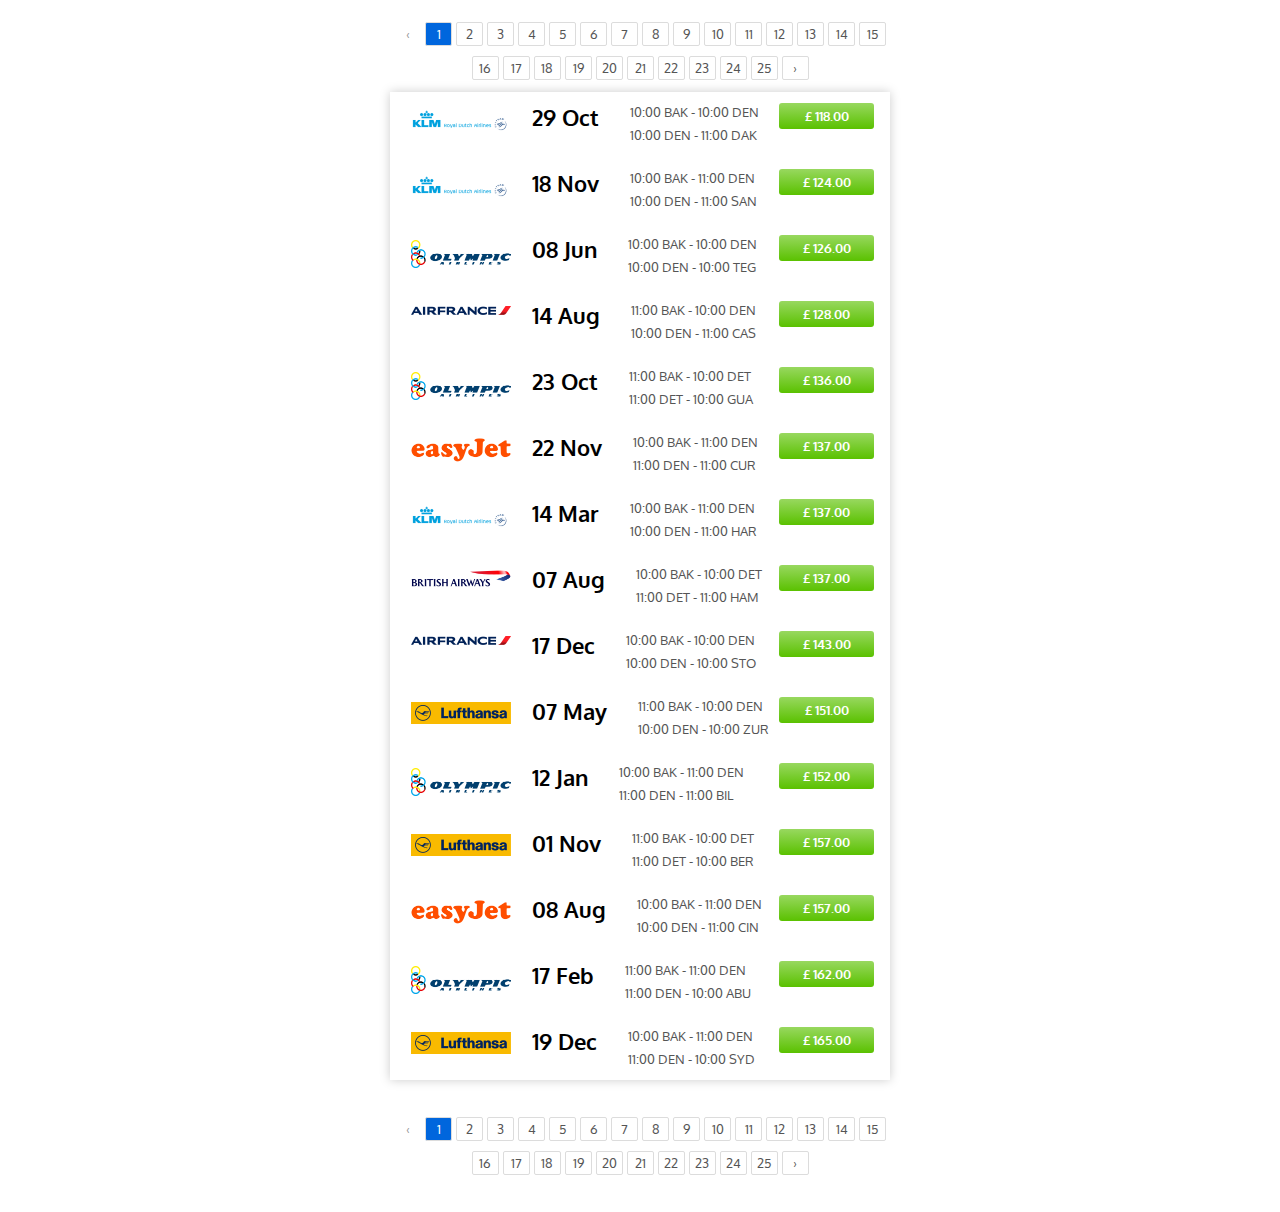
<file: pagination.html>
<script type="text/javascript" src="js/virtualpaginate.js">
</script>

<link rel="stylesheet" type="text/css" href="css/pagination.css" media="screen" />
<link href='http://fonts.googleapis.com/css?family=Oxygen' rel='stylesheet' type='text/css'>
<link rel="stylesheet" type="text/css" href="css/style.css" media="screen" />

<body style="background: #FFF; width: 500px; margin-top: 0">

<!-- Additional Pagination DIV (should be an empty DIV)-->
<div id="gallerypaginate2" class="paginationstyle"></div>

<div class="results-group r-result-group">
       

        <div class="virtualpage result hidepiece">
            <img src="img/airlines/klm.png">

            <span class="date">29 Oct</span>
            <div class="details">
                10:00 BAK - 10:00 DEN <br>
                10:00 DEN - 11:00 DAK
            </div>

            <a href="#myModal" data-toggle="modal" role="button" class="price small-price">&pound; 118.00</a>
        </div>
    
        <div class="virtualpage result hidepiece">
            <img src="img/airlines/klm.png">

            <span class="date">18 Nov</span>
            <div class="details">
                10:00 BAK - 11:00 DEN <br>
                10:00 DEN - 11:00 SAN
            </div>

            <a href="#myModal" data-toggle="modal" role="button" class="price small-price">&pound; 124.00</a>
        </div>
    
        <div class="virtualpage result hidepiece">
            <img src="img/airlines/olympic-airlines.png">

            <span class="date">08 Jun</span>
            <div class="details">
                10:00 BAK - 10:00 DEN <br>
                10:00 DEN - 10:00 TEG
            </div>

            <a href="#myModal" data-toggle="modal" role="button" class="price small-price">&pound; 126.00</a>
        </div>
    
        <div class="virtualpage result hidepiece">
            <img src="img/airlines/air-france.png">

            <span class="date">14 Aug</span>
            <div class="details">
                11:00 BAK - 10:00 DEN <br>
                10:00 DEN - 11:00 CAS
            </div>

            <a href="#myModal" data-toggle="modal" role="button" class="price small-price">&pound; 128.00</a>
        </div>
    
        <div class="virtualpage result hidepiece">
            <img src="img/airlines/olympic-airlines.png">

            <span class="date">23 Oct</span>
            <div class="details">
                11:00 BAK - 10:00 DET <br>
                11:00 DET - 10:00 GUA
            </div>

            <a href="#myModal" data-toggle="modal" role="button" class="price small-price">&pound; 136.00</a>
        </div>
    
        <div class="virtualpage result hidepiece">
            <img src="img/airlines/easyjet.png">

            <span class="date">22 Nov</span>
            <div class="details">
                10:00 BAK - 11:00 DEN <br>
                11:00 DEN - 11:00 CUR
            </div>

            <a href="#myModal" data-toggle="modal" role="button" class="price small-price">&pound; 137.00</a>
        </div>
    
        <div class="virtualpage result hidepiece">
            <img src="img/airlines/klm.png">

            <span class="date">14 Mar</span>
            <div class="details">
                10:00 BAK - 11:00 DEN <br>
                10:00 DEN - 11:00 HAR
            </div>

            <a href="#myModal" data-toggle="modal" role="button" class="price small-price">&pound; 137.00</a>
        </div>
    
        <div class="virtualpage result hidepiece">
            <img src="img/airlines/british-airlines.png">

            <span class="date">07 Aug</span>
            <div class="details">
                10:00 BAK - 10:00 DET <br>
                11:00 DET - 11:00 HAM
            </div>

            <a href="#myModal" data-toggle="modal" role="button" class="price small-price">&pound; 137.00</a>
        </div>
    
        <div class="virtualpage result hidepiece">
            <img src="img/airlines/air-france.png">

            <span class="date">17 Dec</span>
            <div class="details">
                10:00 BAK - 10:00 DEN <br>
                10:00 DEN - 10:00 STO
            </div>

            <a href="#myModal" data-toggle="modal" role="button" class="price small-price">&pound; 143.00</a>
        </div>
    
        <div class="virtualpage result hidepiece">
            <img src="img/airlines/lufthansa.png">

            <span class="date">07 May</span>
            <div class="details">
                11:00 BAK - 10:00 DEN <br>
                10:00 DEN - 10:00 ZUR
            </div>

            <a href="#myModal" data-toggle="modal" role="button" class="price small-price">&pound; 151.00</a>
        </div>
    
        <div class="virtualpage result hidepiece">
            <img src="img/airlines/olympic-airlines.png">

            <span class="date">12 Jan</span>
            <div class="details">
                10:00 BAK - 11:00 DEN <br>
                11:00 DEN - 11:00 BIL
            </div>

            <a href="#myModal" data-toggle="modal" role="button" class="price small-price">&pound; 152.00</a>
        </div>
    
        <div class="virtualpage result hidepiece">
            <img src="img/airlines/lufthansa.png">

            <span class="date">01 Nov</span>
            <div class="details">
                11:00 BAK - 10:00 DET <br>
                11:00 DET - 10:00 BER
            </div>

            <a href="#myModal" data-toggle="modal" role="button" class="price small-price">&pound; 157.00</a>
        </div>
    
        <div class="virtualpage result hidepiece">
            <img src="img/airlines/easyjet.png">

            <span class="date">08 Aug</span>
            <div class="details">
                10:00 BAK - 11:00 DEN <br>
                10:00 DEN - 11:00 CIN
            </div>

            <a href="#myModal" data-toggle="modal" role="button" class="price small-price">&pound; 157.00</a>
        </div>
    
        <div class="virtualpage result hidepiece">
            <img src="img/airlines/olympic-airlines.png">

            <span class="date">17 Feb</span>
            <div class="details">
                11:00 BAK - 11:00 DEN <br>
                11:00 DEN - 10:00 ABU
            </div>

            <a href="#myModal" data-toggle="modal" role="button" class="price small-price">&pound; 162.00</a>
        </div>
    
        <div class="virtualpage result hidepiece">
            <img src="img/airlines/lufthansa.png">

            <span class="date">19 Dec</span>
            <div class="details">
                10:00 BAK - 11:00 DEN <br>
                11:00 DEN - 10:00 SYD
            </div>

            <a href="#myModal" data-toggle="modal" role="button" class="price small-price">&pound; 165.00</a>
        </div>
    
        <div class="virtualpage result hidepiece">
            <img src="img/airlines/klm.png">

            <span class="date">14 Mar</span>
            <div class="details">
                11:00 BAK - 11:00 DEN <br>
                11:00 DEN - 10:00 DHA
            </div>

            <a href="#myModal" data-toggle="modal" role="button" class="price small-price">&pound; 165.00</a>
        </div>
    
        <div class="virtualpage result hidepiece">
            <img src="img/airlines/lufthansa.png">

            <span class="date">14 Dec</span>
            <div class="details">
                11:00 BAK - 10:00 DEN <br>
                11:00 DEN - 10:00 SEO
            </div>

            <a href="#myModal" data-toggle="modal" role="button" class="price small-price">&pound; 166.00</a>
        </div>
    
        <div class="virtualpage result hidepiece">
            <img src="img/airlines/air-france.png">

            <span class="date">20 Oct</span>
            <div class="details">
                11:00 BAK - 11:00 DEN <br>
                11:00 DEN - 10:00 PER
            </div>

            <a href="#myModal" data-toggle="modal" role="button" class="price small-price">&pound; 167.00</a>
        </div>
    
        <div class="virtualpage result hidepiece">
            <img src="img/airlines/easyjet.png">

            <span class="date">16 Nov</span>
            <div class="details">
                10:00 BAK - 10:00 DEN <br>
                10:00 DEN - 10:00 BAS
            </div>

            <a href="#myModal" data-toggle="modal" role="button" class="price small-price">&pound; 171.00</a>
        </div>
    
        <div class="virtualpage result hidepiece">
            <img src="img/airlines/british-airlines.png">

            <span class="date">18 Sep</span>
            <div class="details">
                10:00 BAK - 10:00 DET <br>
                10:00 DET - 11:00 MAL
            </div>

            <a href="#myModal" data-toggle="modal" role="button" class="price small-price">&pound; 183.00</a>
        </div>
    
        <div class="virtualpage result hidepiece">
            <img src="img/airlines/lufthansa.png">

            <span class="date">14 Jan</span>
            <div class="details">
                10:00 BAK - 11:00 DET <br>
                10:00 DET - 11:00 LUX
            </div>

            <a href="#myModal" data-toggle="modal" role="button" class="price small-price">&pound; 184.00</a>
        </div>
    
        <div class="virtualpage result hidepiece">
            <img src="img/airlines/olympic-airlines.png">

            <span class="date">30 Jan</span>
            <div class="details">
                11:00 BAK - 10:00 DEN <br>
                11:00 DEN - 10:00 GUA
            </div>

            <a href="#myModal" data-toggle="modal" role="button" class="price small-price">&pound; 186.00</a>
        </div>
    
        <div class="virtualpage result hidepiece">
            <img src="img/airlines/air-france.png">

            <span class="date">05 Sep</span>
            <div class="details">
                11:00 BAK - 11:00 DET <br>
                10:00 DET - 11:00 SOU
            </div>

            <a href="#myModal" data-toggle="modal" role="button" class="price small-price">&pound; 190.00</a>
        </div>
    
        <div class="virtualpage result hidepiece">
            <img src="img/airlines/lufthansa.png">

            <span class="date">10 Oct</span>
            <div class="details">
                11:00 BAK - 11:00 DET <br>
                11:00 DET - 11:00 BUE
            </div>

            <a href="#myModal" data-toggle="modal" role="button" class="price small-price">&pound; 215.00</a>
        </div>
    
        <div class="virtualpage result hidepiece">
            <img src="img/airlines/lufthansa.png">

            <span class="date">02 Jan</span>
            <div class="details">
                11:00 BAK - 11:00 DEN <br>
                11:00 DEN - 10:00 NAN
            </div>

            <a href="#myModal" data-toggle="modal" role="button" class="price small-price">&pound; 220.00</a>
        </div>
    
        <div class="virtualpage result hidepiece">
            <img src="img/airlines/olympic-airlines.png">

            <span class="date">08 Jan</span>
            <div class="details">
                10:00 BAK - 10:00 DET <br>
                10:00 DET - 11:00 FRE
            </div>

            <a href="#myModal" data-toggle="modal" role="button" class="price small-price">&pound; 224.00</a>
        </div>
    
        <div class="virtualpage result hidepiece">
            <img src="img/airlines/olympic-airlines.png">

            <span class="date">29 Nov</span>
            <div class="details">
                10:00 BAK - 11:00 DET <br>
                11:00 DET - 10:00 CON
            </div>

            <a href="#myModal" data-toggle="modal" role="button" class="price small-price">&pound; 228.00</a>
        </div>
    
        <div class="virtualpage result hidepiece">
            <img src="img/airlines/lufthansa.png">

            <span class="date">13 Apr</span>
            <div class="details">
                10:00 BAK - 11:00 DET <br>
                11:00 DET - 11:00 YAN
            </div>

            <a href="#myModal" data-toggle="modal" role="button" class="price small-price">&pound; 229.00</a>
        </div>
    
        <div class="virtualpage result hidepiece">
            <img src="img/airlines/easyjet.png">

            <span class="date">09 Jul</span>
            <div class="details">
                11:00 BAK - 11:00 DEN <br>
                11:00 DEN - 11:00 CUI
            </div>

            <a href="#myModal" data-toggle="modal" role="button" class="price small-price">&pound; 231.00</a>
        </div>
    
        <div class="virtualpage result hidepiece">
            <img src="img/airlines/klm.png">

            <span class="date">23 Jul</span>
            <div class="details">
                11:00 BAK - 10:00 DET <br>
                10:00 DET - 11:00 NUR
            </div>

            <a href="#myModal" data-toggle="modal" role="button" class="price small-price">&pound; 231.00</a>
        </div>
    
        <div class="virtualpage result hidepiece">
            <img src="img/airlines/olympic-airlines.png">

            <span class="date">01 Jun</span>
            <div class="details">
                11:00 BAK - 10:00 DEN <br>
                11:00 DEN - 11:00 POR
            </div>

            <a href="#myModal" data-toggle="modal" role="button" class="price small-price">&pound; 232.00</a>
        </div>
    
        <div class="virtualpage result hidepiece">
            <img src="img/airlines/olympic-airlines.png">

            <span class="date">07 Nov</span>
            <div class="details">
                10:00 BAK - 10:00 DEN <br>
                11:00 DEN - 11:00 SAN
            </div>

            <a href="#myModal" data-toggle="modal" role="button" class="price small-price">&pound; 239.00</a>
        </div>
    
        <div class="virtualpage result hidepiece">
            <img src="img/airlines/air-france.png">

            <span class="date">19 Oct</span>
            <div class="details">
                11:00 BAK - 11:00 DEN <br>
                10:00 DEN - 11:00 SHE
            </div>

            <a href="#myModal" data-toggle="modal" role="button" class="price small-price">&pound; 245.00</a>
        </div>
    
        <div class="virtualpage result hidepiece">
            <img src="img/airlines/air-france.png">

            <span class="date">06 Mar</span>
            <div class="details">
                11:00 BAK - 11:00 DEN <br>
                11:00 DEN - 11:00 GUA
            </div>

            <a href="#myModal" data-toggle="modal" role="button" class="price small-price">&pound; 251.00</a>
        </div>
    
        <div class="virtualpage result hidepiece">
            <img src="img/airlines/easyjet.png">

            <span class="date">02 Nov</span>
            <div class="details">
                10:00 BAK - 10:00 DEN <br>
                11:00 DEN - 11:00 REF
            </div>

            <a href="#myModal" data-toggle="modal" role="button" class="price small-price">&pound; 259.00</a>
        </div>
    
        <div class="virtualpage result hidepiece">
            <img src="img/airlines/easyjet.png">

            <span class="date">07 Feb</span>
            <div class="details">
                10:00 BAK - 11:00 DET <br>
                11:00 DET - 11:00 PUS
            </div>

            <a href="#myModal" data-toggle="modal" role="button" class="price small-price">&pound; 259.00</a>
        </div>
    
        <div class="virtualpage result hidepiece">
            <img src="img/airlines/easyjet.png">

            <span class="date">27 Dec</span>
            <div class="details">
                10:00 BAK - 10:00 DEN <br>
                11:00 DEN - 10:00 TIA
            </div>

            <a href="#myModal" data-toggle="modal" role="button" class="price small-price">&pound; 260.00</a>
        </div>
    
        <div class="virtualpage result hidepiece">
            <img src="img/airlines/easyjet.png">

            <span class="date">04 Dec</span>
            <div class="details">
                10:00 BAK - 11:00 DET <br>
                11:00 DET - 11:00 STR
            </div>

            <a href="#myModal" data-toggle="modal" role="button" class="price small-price">&pound; 261.00</a>
        </div>
    
        <div class="virtualpage result hidepiece">
            <img src="img/airlines/air-france.png">

            <span class="date">21 Dec</span>
            <div class="details">
                10:00 BAK - 11:00 DEN <br>
                10:00 DEN - 10:00 TUR
            </div>

            <a href="#myModal" data-toggle="modal" role="button" class="price small-price">&pound; 263.00</a>
        </div>
    
        <div class="virtualpage result hidepiece">
            <img src="img/airlines/british-airlines.png">

            <span class="date">29 Oct</span>
            <div class="details">
                10:00 BAK - 10:00 DET <br>
                10:00 DET - 10:00 MAN
            </div>

            <a href="#myModal" data-toggle="modal" role="button" class="price small-price">&pound; 265.00</a>
        </div>
    
        <div class="virtualpage result hidepiece">
            <img src="img/airlines/british-airlines.png">

            <span class="date">18 Sep</span>
            <div class="details">
                10:00 BAK - 11:00 DEN <br>
                10:00 DEN - 11:00 SAR
            </div>

            <a href="#myModal" data-toggle="modal" role="button" class="price small-price">&pound; 268.00</a>
        </div>
    
        <div class="virtualpage result hidepiece">
            <img src="img/airlines/klm.png">

            <span class="date">11 Jan</span>
            <div class="details">
                11:00 BAK - 11:00 DEN <br>
                10:00 DEN - 10:00 LEI
            </div>

            <a href="#myModal" data-toggle="modal" role="button" class="price small-price">&pound; 270.00</a>
        </div>
    
        <div class="virtualpage result hidepiece">
            <img src="img/airlines/klm.png">

            <span class="date">17 Mar</span>
            <div class="details">
                10:00 BAK - 10:00 DET <br>
                11:00 DET - 10:00 AHM
            </div>

            <a href="#myModal" data-toggle="modal" role="button" class="price small-price">&pound; 275.00</a>
        </div>
    
        <div class="virtualpage result hidepiece">
            <img src="img/airlines/easyjet.png">

            <span class="date">26 Jul</span>
            <div class="details">
                10:00 BAK - 10:00 DEN <br>
                11:00 DEN - 10:00 HYD
            </div>

            <a href="#myModal" data-toggle="modal" role="button" class="price small-price">&pound; 275.00</a>
        </div>
    
        <div class="virtualpage result hidepiece">
            <img src="img/airlines/british-airlines.png">

            <span class="date">04 Jun</span>
            <div class="details">
                11:00 BAK - 11:00 DET <br>
                11:00 DET - 11:00 BIR
            </div>

            <a href="#myModal" data-toggle="modal" role="button" class="price small-price">&pound; 277.00</a>
        </div>
    
        <div class="virtualpage result hidepiece">
            <img src="img/airlines/air-france.png">

            <span class="date">17 Nov</span>
            <div class="details">
                10:00 BAK - 11:00 DEN <br>
                10:00 DEN - 10:00 TAI
            </div>

            <a href="#myModal" data-toggle="modal" role="button" class="price small-price">&pound; 277.00</a>
        </div>
    
        <div class="virtualpage result hidepiece">
            <img src="img/airlines/easyjet.png">

            <span class="date">08 Apr</span>
            <div class="details">
                11:00 BAK - 11:00 DEN <br>
                10:00 DEN - 11:00 BOS
            </div>

            <a href="#myModal" data-toggle="modal" role="button" class="price small-price">&pound; 286.00</a>
        </div>
    
        <div class="virtualpage result hidepiece">
            <img src="img/airlines/lufthansa.png">

            <span class="date">24 May</span>
            <div class="details">
                11:00 BAK - 10:00 DET <br>
                11:00 DET - 10:00 GUA
            </div>

            <a href="#myModal" data-toggle="modal" role="button" class="price small-price">&pound; 292.00</a>
        </div>
    
        <div class="virtualpage result hidepiece">
            <img src="img/airlines/air-france.png">

            <span class="date">09 Dec</span>
            <div class="details">
                11:00 BAK - 10:00 DET <br>
                11:00 DET - 10:00 POR
            </div>

            <a href="#myModal" data-toggle="modal" role="button" class="price small-price">&pound; 292.00</a>
        </div>
    
        <div class="virtualpage result hidepiece">
            <img src="img/airlines/klm.png">

            <span class="date">01 Jan</span>
            <div class="details">
                10:00 BAK - 10:00 DEN <br>
                11:00 DEN - 11:00 PRA
            </div>

            <a href="#myModal" data-toggle="modal" role="button" class="price small-price">&pound; 299.00</a>
        </div>
    
        <div class="virtualpage result hidepiece">
            <img src="img/airlines/british-airlines.png">

            <span class="date">11 Nov</span>
            <div class="details">
                10:00 BAK - 11:00 DEN <br>
                10:00 DEN - 10:00 HOU
            </div>

            <a href="#myModal" data-toggle="modal" role="button" class="price small-price">&pound; 300.00</a>
        </div>
    
        <div class="virtualpage result hidepiece">
            <img src="img/airlines/british-airlines.png">

            <span class="date">04 May</span>
            <div class="details">
                11:00 BAK - 11:00 DEN <br>
                10:00 DEN - 11:00 WAR
            </div>

            <a href="#myModal" data-toggle="modal" role="button" class="price small-price">&pound; 301.00</a>
        </div>
    
        <div class="virtualpage result hidepiece">
            <img src="img/airlines/air-france.png">

            <span class="date">24 Sep</span>
            <div class="details">
                11:00 BAK - 10:00 DET <br>
                11:00 DET - 11:00 JAI
            </div>

            <a href="#myModal" data-toggle="modal" role="button" class="price small-price">&pound; 305.00</a>
        </div>
    
        <div class="virtualpage result hidepiece">
            <img src="img/airlines/easyjet.png">

            <span class="date">09 Jun</span>
            <div class="details">
                11:00 BAK - 11:00 DEN <br>
                10:00 DEN - 11:00 HON
            </div>

            <a href="#myModal" data-toggle="modal" role="button" class="price small-price">&pound; 307.00</a>
        </div>
    
        <div class="virtualpage result hidepiece">
            <img src="img/airlines/klm.png">

            <span class="date">29 Oct</span>
            <div class="details">
                11:00 BAK - 10:00 DEN <br>
                10:00 DEN - 10:00 DEN
            </div>

            <a href="#myModal" data-toggle="modal" role="button" class="price small-price">&pound; 329.00</a>
        </div>
    
        <div class="virtualpage result hidepiece">
            <img src="img/airlines/easyjet.png">

            <span class="date">25 Apr</span>
            <div class="details">
                10:00 BAK - 10:00 DEN <br>
                10:00 DEN - 10:00 DUB
            </div>

            <a href="#myModal" data-toggle="modal" role="button" class="price small-price">&pound; 330.00</a>
        </div>
    
        <div class="virtualpage result hidepiece">
            <img src="img/airlines/olympic-airlines.png">

            <span class="date">25 Feb</span>
            <div class="details">
                11:00 BAK - 10:00 DET <br>
                11:00 DET - 11:00 SAN
            </div>

            <a href="#myModal" data-toggle="modal" role="button" class="price small-price">&pound; 331.00</a>
        </div>
    
        <div class="virtualpage result hidepiece">
            <img src="img/airlines/air-france.png">

            <span class="date">17 Dec</span>
            <div class="details">
                11:00 BAK - 11:00 DET <br>
                11:00 DET - 11:00 CON
            </div>

            <a href="#myModal" data-toggle="modal" role="button" class="price small-price">&pound; 332.00</a>
        </div>
    
        <div class="virtualpage result hidepiece">
            <img src="img/airlines/british-airlines.png">

            <span class="date">27 Nov</span>
            <div class="details">
                11:00 BAK - 11:00 DET <br>
                10:00 DET - 11:00 DHA
            </div>

            <a href="#myModal" data-toggle="modal" role="button" class="price small-price">&pound; 347.00</a>
        </div>
    
        <div class="virtualpage result hidepiece">
            <img src="img/airlines/british-airlines.png">

            <span class="date">21 Oct</span>
            <div class="details">
                11:00 BAK - 10:00 DEN <br>
                11:00 DEN - 11:00 PLY
            </div>

            <a href="#myModal" data-toggle="modal" role="button" class="price small-price">&pound; 349.00</a>
        </div>
    
        <div class="virtualpage result hidepiece">
            <img src="img/airlines/easyjet.png">

            <span class="date">13 Jun</span>
            <div class="details">
                11:00 BAK - 11:00 DEN <br>
                11:00 DEN - 10:00 ALE
            </div>

            <a href="#myModal" data-toggle="modal" role="button" class="price small-price">&pound; 351.00</a>
        </div>
    
        <div class="virtualpage result hidepiece">
            <img src="img/airlines/klm.png">

            <span class="date">28 Feb</span>
            <div class="details">
                11:00 BAK - 11:00 DET <br>
                10:00 DET - 10:00 DOR
            </div>

            <a href="#myModal" data-toggle="modal" role="button" class="price small-price">&pound; 366.00</a>
        </div>
    
        <div class="virtualpage result hidepiece">
            <img src="img/airlines/british-airlines.png">

            <span class="date">02 Feb</span>
            <div class="details">
                11:00 BAK - 11:00 DET <br>
                11:00 DET - 10:00 MON
            </div>

            <a href="#myModal" data-toggle="modal" role="button" class="price small-price">&pound; 368.00</a>
        </div>
    
        <div class="virtualpage result hidepiece">
            <img src="img/airlines/lufthansa.png">

            <span class="date">26 Oct</span>
            <div class="details">
                10:00 BAK - 11:00 DEN <br>
                11:00 DEN - 10:00 PER
            </div>

            <a href="#myModal" data-toggle="modal" role="button" class="price small-price">&pound; 377.00</a>
        </div>
    
        <div class="virtualpage result hidepiece">
            <img src="img/airlines/air-france.png">

            <span class="date">09 May</span>
            <div class="details">
                10:00 BAK - 10:00 DET <br>
                10:00 DET - 11:00 MUN
            </div>

            <a href="#myModal" data-toggle="modal" role="button" class="price small-price">&pound; 379.00</a>
        </div>
    
        <div class="virtualpage result hidepiece">
            <img src="img/airlines/air-france.png">

            <span class="date">20 Nov</span>
            <div class="details">
                10:00 BAK - 11:00 DET <br>
                11:00 DET - 10:00 HAN
            </div>

            <a href="#myModal" data-toggle="modal" role="button" class="price small-price">&pound; 379.00</a>
        </div>
    
        <div class="virtualpage result hidepiece">
            <img src="img/airlines/olympic-airlines.png">

            <span class="date">09 May</span>
            <div class="details">
                10:00 BAK - 10:00 DEN <br>
                10:00 DEN - 11:00 BAG
            </div>

            <a href="#myModal" data-toggle="modal" role="button" class="price small-price">&pound; 381.00</a>
        </div>
    
        <div class="virtualpage result hidepiece">
            <img src="img/airlines/air-france.png">

            <span class="date">17 Jun</span>
            <div class="details">
                10:00 BAK - 10:00 DET <br>
                10:00 DET - 11:00 RAB
            </div>

            <a href="#myModal" data-toggle="modal" role="button" class="price small-price">&pound; 383.00</a>
        </div>
    
        <div class="virtualpage result hidepiece">
            <img src="img/airlines/olympic-airlines.png">

            <span class="date">18 Mar</span>
            <div class="details">
                11:00 BAK - 11:00 DEN <br>
                10:00 DEN - 11:00 BAS
            </div>

            <a href="#myModal" data-toggle="modal" role="button" class="price small-price">&pound; 388.00</a>
        </div>
    
        <div class="virtualpage result hidepiece">
            <img src="img/airlines/klm.png">

            <span class="date">11 Dec</span>
            <div class="details">
                10:00 BAK - 10:00 DEN <br>
                11:00 DEN - 11:00 NEW
            </div>

            <a href="#myModal" data-toggle="modal" role="button" class="price small-price">&pound; 390.00</a>
        </div>
    
        <div class="virtualpage result hidepiece">
            <img src="img/airlines/olympic-airlines.png">

            <span class="date">21 Jul</span>
            <div class="details">
                10:00 BAK - 11:00 DEN <br>
                10:00 DEN - 11:00 REF
            </div>

            <a href="#myModal" data-toggle="modal" role="button" class="price small-price">&pound; 394.00</a>
        </div>
    
        <div class="virtualpage result hidepiece">
            <img src="img/airlines/british-airlines.png">

            <span class="date">14 Mar</span>
            <div class="details">
                11:00 BAK - 11:00 DET <br>
                11:00 DET - 11:00 MAL
            </div>

            <a href="#myModal" data-toggle="modal" role="button" class="price small-price">&pound; 397.00</a>
        </div>
    
        <div class="virtualpage result hidepiece">
            <img src="img/airlines/lufthansa.png">

            <span class="date">24 May</span>
            <div class="details">
                10:00 BAK - 10:00 DET <br>
                11:00 DET - 10:00 NAN
            </div>

            <a href="#myModal" data-toggle="modal" role="button" class="price small-price">&pound; 401.00</a>
        </div>
    
        <div class="virtualpage result hidepiece">
            <img src="img/airlines/klm.png">

            <span class="date">24 Aug</span>
            <div class="details">
                10:00 BAK - 11:00 DET <br>
                10:00 DET - 11:00 MON
            </div>

            <a href="#myModal" data-toggle="modal" role="button" class="price small-price">&pound; 406.00</a>
        </div>
    
        <div class="virtualpage result hidepiece">
            <img src="img/airlines/olympic-airlines.png">

            <span class="date">17 Sep</span>
            <div class="details">
                11:00 BAK - 10:00 DET <br>
                10:00 DET - 10:00 MON
            </div>

            <a href="#myModal" data-toggle="modal" role="button" class="price small-price">&pound; 413.00</a>
        </div>
    
        <div class="virtualpage result hidepiece">
            <img src="img/airlines/klm.png">

            <span class="date">21 Dec</span>
            <div class="details">
                11:00 BAK - 11:00 DET <br>
                11:00 DET - 11:00 NEW
            </div>

            <a href="#myModal" data-toggle="modal" role="button" class="price small-price">&pound; 418.00</a>
        </div>
    
        <div class="virtualpage result hidepiece">
            <img src="img/airlines/easyjet.png">

            <span class="date">30 Jun</span>
            <div class="details">
                11:00 BAK - 10:00 DET <br>
                11:00 DET - 11:00 LIN
            </div>

            <a href="#myModal" data-toggle="modal" role="button" class="price small-price">&pound; 420.00</a>
        </div>
    
        <div class="virtualpage result hidepiece">
            <img src="img/airlines/easyjet.png">

            <span class="date">10 Aug</span>
            <div class="details">
                11:00 BAK - 11:00 DEN <br>
                11:00 DEN - 10:00 LEE
            </div>

            <a href="#myModal" data-toggle="modal" role="button" class="price small-price">&pound; 427.00</a>
        </div>
    
        <div class="virtualpage result hidepiece">
            <img src="img/airlines/lufthansa.png">

            <span class="date">14 Sep</span>
            <div class="details">
                11:00 BAK - 10:00 DEN <br>
                10:00 DEN - 10:00 CUR
            </div>

            <a href="#myModal" data-toggle="modal" role="button" class="price small-price">&pound; 436.00</a>
        </div>
    
        <div class="virtualpage result hidepiece">
            <img src="img/airlines/air-france.png">

            <span class="date">12 Feb</span>
            <div class="details">
                10:00 BAK - 10:00 DET <br>
                10:00 DET - 11:00 MED
            </div>

            <a href="#myModal" data-toggle="modal" role="button" class="price small-price">&pound; 437.00</a>
        </div>
    
        <div class="virtualpage result hidepiece">
            <img src="img/airlines/british-airlines.png">

            <span class="date">17 Oct</span>
            <div class="details">
                11:00 BAK - 10:00 DEN <br>
                11:00 DEN - 11:00 GEO
            </div>

            <a href="#myModal" data-toggle="modal" role="button" class="price small-price">&pound; 442.00</a>
        </div>
    
        <div class="virtualpage result hidepiece">
            <img src="img/airlines/air-france.png">

            <span class="date">23 Jan</span>
            <div class="details">
                10:00 BAK - 10:00 DEN <br>
                11:00 DEN - 11:00 POR
            </div>

            <a href="#myModal" data-toggle="modal" role="button" class="price small-price">&pound; 442.00</a>
        </div>
    
        <div class="virtualpage result hidepiece">
            <img src="img/airlines/lufthansa.png">

            <span class="date">04 Sep</span>
            <div class="details">
                10:00 BAK - 10:00 DET <br>
                11:00 DET - 11:00 ALE
            </div>

            <a href="#myModal" data-toggle="modal" role="button" class="price small-price">&pound; 443.00</a>
        </div>
    
        <div class="virtualpage result hidepiece">
            <img src="img/airlines/british-airlines.png">

            <span class="date">17 Nov</span>
            <div class="details">
                10:00 BAK - 11:00 DEN <br>
                11:00 DEN - 10:00 BOS
            </div>

            <a href="#myModal" data-toggle="modal" role="button" class="price small-price">&pound; 444.00</a>
        </div>
    
        <div class="virtualpage result hidepiece">
            <img src="img/airlines/british-airlines.png">

            <span class="date">27 Feb</span>
            <div class="details">
                10:00 BAK - 11:00 DET <br>
                11:00 DET - 11:00 ACC
            </div>

            <a href="#myModal" data-toggle="modal" role="button" class="price small-price">&pound; 448.00</a>
        </div>
    
        <div class="virtualpage result hidepiece">
            <img src="img/airlines/air-france.png">

            <span class="date">29 Jul</span>
            <div class="details">
                11:00 BAK - 10:00 DEN <br>
                11:00 DEN - 11:00 YAO
            </div>

            <a href="#myModal" data-toggle="modal" role="button" class="price small-price">&pound; 448.00</a>
        </div>
    
        <div class="virtualpage result hidepiece">
            <img src="img/airlines/klm.png">

            <span class="date">20 Jan</span>
            <div class="details">
                10:00 BAK - 10:00 DEN <br>
                11:00 DEN - 10:00 WAR
            </div>

            <a href="#myModal" data-toggle="modal" role="button" class="price small-price">&pound; 449.00</a>
        </div>
    
        <div class="virtualpage result hidepiece">
            <img src="img/airlines/air-france.png">

            <span class="date">20 Aug</span>
            <div class="details">
                11:00 BAK - 11:00 DEN <br>
                10:00 DEN - 10:00 ULA
            </div>

            <a href="#myModal" data-toggle="modal" role="button" class="price small-price">&pound; 461.00</a>
        </div>
    
        <div class="virtualpage result hidepiece">
            <img src="img/airlines/lufthansa.png">

            <span class="date">19 Dec</span>
            <div class="details">
                11:00 BAK - 11:00 DET <br>
                10:00 DET - 10:00 CAS
            </div>

            <a href="#myModal" data-toggle="modal" role="button" class="price small-price">&pound; 463.00</a>
        </div>
    
        <div class="virtualpage result hidepiece">
            <img src="img/airlines/air-france.png">

            <span class="date">08 May</span>
            <div class="details">
                11:00 BAK - 11:00 DET <br>
                10:00 DET - 10:00 LON
            </div>

            <a href="#myModal" data-toggle="modal" role="button" class="price small-price">&pound; 469.00</a>
        </div>
    
        <div class="virtualpage result hidepiece">
            <img src="img/airlines/lufthansa.png">

            <span class="date">24 Feb</span>
            <div class="details">
                10:00 BAK - 11:00 DEN <br>
                11:00 DEN - 11:00 DAL
            </div>

            <a href="#myModal" data-toggle="modal" role="button" class="price small-price">&pound; 489.00</a>
        </div>
    
        <div class="virtualpage result hidepiece">
            <img src="img/airlines/easyjet.png">

            <span class="date">16 Sep</span>
            <div class="details">
                11:00 BAK - 10:00 DET <br>
                11:00 DET - 10:00 BAN
            </div>

            <a href="#myModal" data-toggle="modal" role="button" class="price small-price">&pound; 489.00</a>
        </div>
    
        <div class="virtualpage result hidepiece">
            <img src="img/airlines/british-airlines.png">

            <span class="date">17 Nov</span>
            <div class="details">
                11:00 BAK - 11:00 DET <br>
                10:00 DET - 11:00 MIN
            </div>

            <a href="#myModal" data-toggle="modal" role="button" class="price small-price">&pound; 491.00</a>
        </div>
    
        <div class="virtualpage result hidepiece">
            <img src="img/airlines/air-france.png">

            <span class="date">14 Sep</span>
            <div class="details">
                11:00 BAK - 11:00 DEN <br>
                11:00 DEN - 10:00 MAN
            </div>

            <a href="#myModal" data-toggle="modal" role="button" class="price small-price">&pound; 498.00</a>
        </div>
    
        <div class="virtualpage result hidepiece">
            <img src="img/airlines/british-airlines.png">

            <span class="date">08 Jul</span>
            <div class="details">
                10:00 BAK - 11:00 DET <br>
                11:00 DET - 11:00 LIM
            </div>

            <a href="#myModal" data-toggle="modal" role="button" class="price small-price">&pound; 503.00</a>
        </div>
    
        <div class="virtualpage result hidepiece">
            <img src="img/airlines/british-airlines.png">

            <span class="date">15 Apr</span>
            <div class="details">
                11:00 BAK - 11:00 DET <br>
                11:00 DET - 10:00 ASU
            </div>

            <a href="#myModal" data-toggle="modal" role="button" class="price small-price">&pound; 508.00</a>
        </div>
    
        <div class="virtualpage result hidepiece">
            <img src="img/airlines/british-airlines.png">

            <span class="date">30 Apr</span>
            <div class="details">
                11:00 BAK - 11:00 DET <br>
                11:00 DET - 10:00 LON
            </div>

            <a href="#myModal" data-toggle="modal" role="button" class="price small-price">&pound; 514.00</a>
        </div>
    
        <div class="virtualpage result hidepiece">
            <img src="img/airlines/olympic-airlines.png">

            <span class="date">02 Dec</span>
            <div class="details">
                10:00 BAK - 11:00 DEN <br>
                11:00 DEN - 11:00 IST
            </div>

            <a href="#myModal" data-toggle="modal" role="button" class="price small-price">&pound; 520.00</a>
        </div>
    
        <div class="virtualpage result hidepiece">
            <img src="img/airlines/lufthansa.png">

            <span class="date">26 Oct</span>
            <div class="details">
                11:00 BAK - 10:00 DEN <br>
                11:00 DEN - 10:00 KRA
            </div>

            <a href="#myModal" data-toggle="modal" role="button" class="price small-price">&pound; 520.00</a>
        </div>
    
        <div class="virtualpage result hidepiece">
            <img src="img/airlines/lufthansa.png">

            <span class="date">24 Jul</span>
            <div class="details">
                11:00 BAK - 10:00 DET <br>
                11:00 DET - 10:00 MAR
            </div>

            <a href="#myModal" data-toggle="modal" role="button" class="price small-price">&pound; 523.00</a>
        </div>
    
        <div class="virtualpage result hidepiece">
            <img src="img/airlines/air-france.png">

            <span class="date">29 Mar</span>
            <div class="details">
                11:00 BAK - 10:00 DEN <br>
                10:00 DEN - 10:00 SAN
            </div>

            <a href="#myModal" data-toggle="modal" role="button" class="price small-price">&pound; 524.00</a>
        </div>
    
        <div class="virtualpage result hidepiece">
            <img src="img/airlines/easyjet.png">

            <span class="date">10 Dec</span>
            <div class="details">
                10:00 BAK - 11:00 DEN <br>
                11:00 DEN - 10:00 XIA
            </div>

            <a href="#myModal" data-toggle="modal" role="button" class="price small-price">&pound; 527.00</a>
        </div>
    
        <div class="virtualpage result hidepiece">
            <img src="img/airlines/british-airlines.png">

            <span class="date">13 Jan</span>
            <div class="details">
                11:00 BAK - 10:00 DEN <br>
                10:00 DEN - 10:00 CHI
            </div>

            <a href="#myModal" data-toggle="modal" role="button" class="price small-price">&pound; 532.00</a>
        </div>
    
        <div class="virtualpage result hidepiece">
            <img src="img/airlines/klm.png">

            <span class="date">14 Apr</span>
            <div class="details">
                10:00 BAK - 10:00 DET <br>
                11:00 DET - 11:00 CAR
            </div>

            <a href="#myModal" data-toggle="modal" role="button" class="price small-price">&pound; 539.00</a>
        </div>
    
        <div class="virtualpage result hidepiece">
            <img src="img/airlines/lufthansa.png">

            <span class="date">10 Oct</span>
            <div class="details">
                11:00 BAK - 10:00 DEN <br>
                10:00 DEN - 11:00 MOM
            </div>

            <a href="#myModal" data-toggle="modal" role="button" class="price small-price">&pound; 540.00</a>
        </div>
    
        <div class="virtualpage result hidepiece">
            <img src="img/airlines/air-france.png">

            <span class="date">01 Apr</span>
            <div class="details">
                11:00 BAK - 10:00 DEN <br>
                10:00 DEN - 11:00 GAB
            </div>

            <a href="#myModal" data-toggle="modal" role="button" class="price small-price">&pound; 558.00</a>
        </div>
    
        <div class="virtualpage result hidepiece">
            <img src="img/airlines/air-france.png">

            <span class="date">28 Sep</span>
            <div class="details">
                11:00 BAK - 10:00 DEN <br>
                10:00 DEN - 10:00 COL
            </div>

            <a href="#myModal" data-toggle="modal" role="button" class="price small-price">&pound; 559.00</a>
        </div>
    
        <div class="virtualpage result hidepiece">
            <img src="img/airlines/air-france.png">

            <span class="date">15 Oct</span>
            <div class="details">
                11:00 BAK - 10:00 DEN <br>
                11:00 DEN - 10:00 HOB
            </div>

            <a href="#myModal" data-toggle="modal" role="button" class="price small-price">&pound; 562.00</a>
        </div>
    
        <div class="virtualpage result hidepiece">
            <img src="img/airlines/olympic-airlines.png">

            <span class="date">21 Feb</span>
            <div class="details">
                10:00 BAK - 10:00 DET <br>
                10:00 DET - 11:00 SAN
            </div>

            <a href="#myModal" data-toggle="modal" role="button" class="price small-price">&pound; 566.00</a>
        </div>
    
        <div class="virtualpage result hidepiece">
            <img src="img/airlines/lufthansa.png">

            <span class="date">16 Jun</span>
            <div class="details">
                10:00 BAK - 11:00 DEN <br>
                10:00 DEN - 10:00 ATL
            </div>

            <a href="#myModal" data-toggle="modal" role="button" class="price small-price">&pound; 568.00</a>
        </div>
    
        <div class="virtualpage result hidepiece">
            <img src="img/airlines/klm.png">

            <span class="date">28 Jun</span>
            <div class="details">
                10:00 BAK - 11:00 DEN <br>
                10:00 DEN - 10:00 KAB
            </div>

            <a href="#myModal" data-toggle="modal" role="button" class="price small-price">&pound; 571.00</a>
        </div>
    
        <div class="virtualpage result hidepiece">
            <img src="img/airlines/klm.png">

            <span class="date">17 May</span>
            <div class="details">
                10:00 BAK - 10:00 DET <br>
                11:00 DET - 11:00 GEN
            </div>

            <a href="#myModal" data-toggle="modal" role="button" class="price small-price">&pound; 573.00</a>
        </div>
    
        <div class="virtualpage result hidepiece">
            <img src="img/airlines/lufthansa.png">

            <span class="date">22 Jan</span>
            <div class="details">
                11:00 BAK - 11:00 DET <br>
                10:00 DET - 10:00 DRE
            </div>

            <a href="#myModal" data-toggle="modal" role="button" class="price small-price">&pound; 575.00</a>
        </div>
    
        <div class="virtualpage result hidepiece">
            <img src="img/airlines/klm.png">

            <span class="date">20 Nov</span>
            <div class="details">
                11:00 BAK - 10:00 DEN <br>
                11:00 DEN - 11:00 BOG
            </div>

            <a href="#myModal" data-toggle="modal" role="button" class="price small-price">&pound; 578.00</a>
        </div>
    
        <div class="virtualpage result hidepiece">
            <img src="img/airlines/british-airlines.png">

            <span class="date">10 Jun</span>
            <div class="details">
                10:00 BAK - 10:00 DET <br>
                11:00 DET - 10:00 WAR
            </div>

            <a href="#myModal" data-toggle="modal" role="button" class="price small-price">&pound; 579.00</a>
        </div>
    
        <div class="virtualpage result hidepiece">
            <img src="img/airlines/klm.png">

            <span class="date">28 Dec</span>
            <div class="details">
                11:00 BAK - 11:00 DEN <br>
                11:00 DEN - 11:00 YOK
            </div>

            <a href="#myModal" data-toggle="modal" role="button" class="price small-price">&pound; 584.00</a>
        </div>
    
        <div class="virtualpage result hidepiece">
            <img src="img/airlines/lufthansa.png">

            <span class="date">08 Jan</span>
            <div class="details">
                10:00 BAK - 10:00 DET <br>
                11:00 DET - 11:00 SAN
            </div>

            <a href="#myModal" data-toggle="modal" role="button" class="price small-price">&pound; 588.00</a>
        </div>
    
        <div class="virtualpage result hidepiece">
            <img src="img/airlines/easyjet.png">

            <span class="date">05 Nov</span>
            <div class="details">
                11:00 BAK - 11:00 DEN <br>
                11:00 DEN - 10:00 TAL
            </div>

            <a href="#myModal" data-toggle="modal" role="button" class="price small-price">&pound; 588.00</a>
        </div>
    
        <div class="virtualpage result hidepiece">
            <img src="img/airlines/air-france.png">

            <span class="date">03 Jun</span>
            <div class="details">
                11:00 BAK - 11:00 DEN <br>
                11:00 DEN - 11:00 DUS
            </div>

            <a href="#myModal" data-toggle="modal" role="button" class="price small-price">&pound; 589.00</a>
        </div>
    
        <div class="virtualpage result hidepiece">
            <img src="img/airlines/british-airlines.png">

            <span class="date">04 Sep</span>
            <div class="details">
                10:00 BAK - 10:00 DEN <br>
                11:00 DEN - 11:00 PYO
            </div>

            <a href="#myModal" data-toggle="modal" role="button" class="price small-price">&pound; 590.00</a>
        </div>
    
        <div class="virtualpage result hidepiece">
            <img src="img/airlines/easyjet.png">

            <span class="date">16 Jan</span>
            <div class="details">
                10:00 BAK - 10:00 DET <br>
                10:00 DET - 11:00 AHM
            </div>

            <a href="#myModal" data-toggle="modal" role="button" class="price small-price">&pound; 591.00</a>
        </div>
    
        <div class="virtualpage result hidepiece">
            <img src="img/airlines/klm.png">

            <span class="date">05 Jan</span>
            <div class="details">
                10:00 BAK - 11:00 DEN <br>
                11:00 DEN - 10:00 KOB
            </div>

            <a href="#myModal" data-toggle="modal" role="button" class="price small-price">&pound; 597.00</a>
        </div>
    
        <div class="virtualpage result hidepiece">
            <img src="img/airlines/olympic-airlines.png">

            <span class="date">28 Sep</span>
            <div class="details">
                10:00 BAK - 11:00 DEN <br>
                10:00 DEN - 10:00 DUB
            </div>

            <a href="#myModal" data-toggle="modal" role="button" class="price small-price">&pound; 598.00</a>
        </div>
    
        <div class="virtualpage result hidepiece">
            <img src="img/airlines/klm.png">

            <span class="date">24 May</span>
            <div class="details">
                10:00 BAK - 11:00 DEN <br>
                11:00 DEN - 11:00 SAO
            </div>

            <a href="#myModal" data-toggle="modal" role="button" class="price small-price">&pound; 600.00</a>
        </div>
    
        <div class="virtualpage result hidepiece">
            <img src="img/airlines/easyjet.png">

            <span class="date">24 Sep</span>
            <div class="details">
                11:00 BAK - 11:00 DEN <br>
                10:00 DEN - 10:00 PRE
            </div>

            <a href="#myModal" data-toggle="modal" role="button" class="price small-price">&pound; 601.00</a>
        </div>
    
        <div class="virtualpage result hidepiece">
            <img src="img/airlines/air-france.png">

            <span class="date">07 Mar</span>
            <div class="details">
                10:00 BAK - 11:00 DEN <br>
                10:00 DEN - 10:00 BEL
            </div>

            <a href="#myModal" data-toggle="modal" role="button" class="price small-price">&pound; 614.00</a>
        </div>
    
        <div class="virtualpage result hidepiece">
            <img src="img/airlines/british-airlines.png">

            <span class="date">25 Apr</span>
            <div class="details">
                11:00 BAK - 11:00 DET <br>
                11:00 DET - 10:00 LIN
            </div>

            <a href="#myModal" data-toggle="modal" role="button" class="price small-price">&pound; 614.00</a>
        </div>
    
        <div class="virtualpage result hidepiece">
            <img src="img/airlines/easyjet.png">

            <span class="date">05 Jul</span>
            <div class="details">
                10:00 BAK - 10:00 DEN <br>
                10:00 DEN - 11:00 HAN
            </div>

            <a href="#myModal" data-toggle="modal" role="button" class="price small-price">&pound; 621.00</a>
        </div>
    
        <div class="virtualpage result hidepiece">
            <img src="img/airlines/air-france.png">

            <span class="date">23 Apr</span>
            <div class="details">
                10:00 BAK - 10:00 DET <br>
                11:00 DET - 10:00 BAL
            </div>

            <a href="#myModal" data-toggle="modal" role="button" class="price small-price">&pound; 624.00</a>
        </div>
    
        <div class="virtualpage result hidepiece">
            <img src="img/airlines/lufthansa.png">

            <span class="date">19 Jan</span>
            <div class="details">
                11:00 BAK - 10:00 DEN <br>
                11:00 DEN - 10:00 KAR
            </div>

            <a href="#myModal" data-toggle="modal" role="button" class="price small-price">&pound; 629.00</a>
        </div>
    
        <div class="virtualpage result hidepiece">
            <img src="img/airlines/british-airlines.png">

            <span class="date">14 May</span>
            <div class="details">
                10:00 BAK - 11:00 DET <br>
                11:00 DET - 11:00 MEL
            </div>

            <a href="#myModal" data-toggle="modal" role="button" class="price small-price">&pound; 634.00</a>
        </div>
    
        <div class="virtualpage result hidepiece">
            <img src="img/airlines/easyjet.png">

            <span class="date">03 Aug</span>
            <div class="details">
                10:00 BAK - 10:00 DET <br>
                11:00 DET - 10:00 MEX
            </div>

            <a href="#myModal" data-toggle="modal" role="button" class="price small-price">&pound; 641.00</a>
        </div>
    
        <div class="virtualpage result hidepiece">
            <img src="img/airlines/lufthansa.png">

            <span class="date">08 Jun</span>
            <div class="details">
                10:00 BAK - 10:00 DET <br>
                11:00 DET - 11:00 PRA
            </div>

            <a href="#myModal" data-toggle="modal" role="button" class="price small-price">&pound; 649.00</a>
        </div>
    
        <div class="virtualpage result hidepiece">
            <img src="img/airlines/klm.png">

            <span class="date">11 May</span>
            <div class="details">
                10:00 BAK - 10:00 DET <br>
                10:00 DET - 11:00 LUA
            </div>

            <a href="#myModal" data-toggle="modal" role="button" class="price small-price">&pound; 655.00</a>
        </div>
    
        <div class="virtualpage result hidepiece">
            <img src="img/airlines/air-france.png">

            <span class="date">14 Feb</span>
            <div class="details">
                11:00 BAK - 10:00 DET <br>
                10:00 DET - 10:00 STR
            </div>

            <a href="#myModal" data-toggle="modal" role="button" class="price small-price">&pound; 655.00</a>
        </div>
    
        <div class="virtualpage result hidepiece">
            <img src="img/airlines/olympic-airlines.png">

            <span class="date">16 Dec</span>
            <div class="details">
                11:00 BAK - 11:00 DET <br>
                10:00 DET - 11:00 TRI
            </div>

            <a href="#myModal" data-toggle="modal" role="button" class="price small-price">&pound; 657.00</a>
        </div>
    
        <div class="virtualpage result hidepiece">
            <img src="img/airlines/air-france.png">

            <span class="date">02 Oct</span>
            <div class="details">
                11:00 BAK - 10:00 DET <br>
                11:00 DET - 11:00 OSA
            </div>

            <a href="#myModal" data-toggle="modal" role="button" class="price small-price">&pound; 660.00</a>
        </div>
    
        <div class="virtualpage result hidepiece">
            <img src="img/airlines/air-france.png">

            <span class="date">09 Dec</span>
            <div class="details">
                11:00 BAK - 11:00 DET <br>
                11:00 DET - 11:00 SHA
            </div>

            <a href="#myModal" data-toggle="modal" role="button" class="price small-price">&pound; 661.00</a>
        </div>
    
        <div class="virtualpage result hidepiece">
            <img src="img/airlines/easyjet.png">

            <span class="date">27 Mar</span>
            <div class="details">
                11:00 BAK - 10:00 DEN <br>
                11:00 DEN - 11:00 JAK
            </div>

            <a href="#myModal" data-toggle="modal" role="button" class="price small-price">&pound; 662.00</a>
        </div>
    
        <div class="virtualpage result hidepiece">
            <img src="img/airlines/klm.png">

            <span class="date">15 Jun</span>
            <div class="details">
                11:00 BAK - 10:00 DET <br>
                10:00 DET - 11:00 ANK
            </div>

            <a href="#myModal" data-toggle="modal" role="button" class="price small-price">&pound; 665.00</a>
        </div>
    
        <div class="virtualpage result hidepiece">
            <img src="img/airlines/klm.png">

            <span class="date">17 Sep</span>
            <div class="details">
                10:00 BAK - 11:00 DEN <br>
                11:00 DEN - 11:00 DAM
            </div>

            <a href="#myModal" data-toggle="modal" role="button" class="price small-price">&pound; 666.00</a>
        </div>
    
        <div class="virtualpage result hidepiece">
            <img src="img/airlines/klm.png">

            <span class="date">04 Sep</span>
            <div class="details">
                10:00 BAK - 10:00 DEN <br>
                10:00 DEN - 11:00 MOM
            </div>

            <a href="#myModal" data-toggle="modal" role="button" class="price small-price">&pound; 671.00</a>
        </div>
    
        <div class="virtualpage result hidepiece">
            <img src="img/airlines/klm.png">

            <span class="date">09 Dec</span>
            <div class="details">
                11:00 BAK - 10:00 DET <br>
                11:00 DET - 10:00 ROC
            </div>

            <a href="#myModal" data-toggle="modal" role="button" class="price small-price">&pound; 672.00</a>
        </div>
    
        <div class="virtualpage result hidepiece">
            <img src="img/airlines/olympic-airlines.png">

            <span class="date">30 May</span>
            <div class="details">
                10:00 BAK - 11:00 DET <br>
                10:00 DET - 10:00 ACC
            </div>

            <a href="#myModal" data-toggle="modal" role="button" class="price small-price">&pound; 672.00</a>
        </div>
    
        <div class="virtualpage result hidepiece">
            <img src="img/airlines/olympic-airlines.png">

            <span class="date">30 Jan</span>
            <div class="details">
                11:00 BAK - 10:00 DEN <br>
                11:00 DEN - 11:00 GAB
            </div>

            <a href="#myModal" data-toggle="modal" role="button" class="price small-price">&pound; 676.00</a>
        </div>
    
        <div class="virtualpage result hidepiece">
            <img src="img/airlines/lufthansa.png">

            <span class="date">20 Jan</span>
            <div class="details">
                10:00 BAK - 10:00 DET <br>
                11:00 DET - 10:00 GAB
            </div>

            <a href="#myModal" data-toggle="modal" role="button" class="price small-price">&pound; 678.00</a>
        </div>
    
        <div class="virtualpage result hidepiece">
            <img src="img/airlines/klm.png">

            <span class="date">26 Apr</span>
            <div class="details">
                11:00 BAK - 10:00 DEN <br>
                11:00 DEN - 10:00 DAM
            </div>

            <a href="#myModal" data-toggle="modal" role="button" class="price small-price">&pound; 682.00</a>
        </div>
    
        <div class="virtualpage result hidepiece">
            <img src="img/airlines/olympic-airlines.png">

            <span class="date">29 Feb</span>
            <div class="details">
                11:00 BAK - 10:00 DET <br>
                10:00 DET - 10:00 HON
            </div>

            <a href="#myModal" data-toggle="modal" role="button" class="price small-price">&pound; 688.00</a>
        </div>
    
        <div class="virtualpage result hidepiece">
            <img src="img/airlines/air-france.png">

            <span class="date">08 Jan</span>
            <div class="details">
                10:00 BAK - 11:00 DEN <br>
                10:00 DEN - 11:00 AMM
            </div>

            <a href="#myModal" data-toggle="modal" role="button" class="price small-price">&pound; 692.00</a>
        </div>
    
        <div class="virtualpage result hidepiece">
            <img src="img/airlines/easyjet.png">

            <span class="date">17 Sep</span>
            <div class="details">
                11:00 BAK - 11:00 DEN <br>
                11:00 DEN - 11:00 TBI
            </div>

            <a href="#myModal" data-toggle="modal" role="button" class="price small-price">&pound; 693.00</a>
        </div>
    
        <div class="virtualpage result hidepiece">
            <img src="img/airlines/olympic-airlines.png">

            <span class="date">16 Mar</span>
            <div class="details">
                11:00 BAK - 11:00 DET <br>
                10:00 DET - 11:00 PAR
            </div>

            <a href="#myModal" data-toggle="modal" role="button" class="price small-price">&pound; 703.00</a>
        </div>
    
        <div class="virtualpage result hidepiece">
            <img src="img/airlines/olympic-airlines.png">

            <span class="date">13 Dec</span>
            <div class="details">
                11:00 BAK - 10:00 DET <br>
                10:00 DET - 11:00 BIL
            </div>

            <a href="#myModal" data-toggle="modal" role="button" class="price small-price">&pound; 708.00</a>
        </div>
    
        <div class="virtualpage result hidepiece">
            <img src="img/airlines/easyjet.png">

            <span class="date">17 May</span>
            <div class="details">
                10:00 BAK - 10:00 DEN <br>
                11:00 DEN - 11:00 SUV
            </div>

            <a href="#myModal" data-toggle="modal" role="button" class="price small-price">&pound; 715.00</a>
        </div>
    
        <div class="virtualpage result hidepiece">
            <img src="img/airlines/british-airlines.png">

            <span class="date">24 Nov</span>
            <div class="details">
                11:00 BAK - 10:00 DEN <br>
                11:00 DEN - 11:00 BAL
            </div>

            <a href="#myModal" data-toggle="modal" role="button" class="price small-price">&pound; 729.00</a>
        </div>
    
        <div class="virtualpage result hidepiece">
            <img src="img/airlines/british-airlines.png">

            <span class="date">23 Feb</span>
            <div class="details">
                11:00 BAK - 10:00 DEN <br>
                10:00 DEN - 11:00 KIE
            </div>

            <a href="#myModal" data-toggle="modal" role="button" class="price small-price">&pound; 740.00</a>
        </div>
    
        <div class="virtualpage result hidepiece">
            <img src="img/airlines/lufthansa.png">

            <span class="date">02 Dec</span>
            <div class="details">
                10:00 BAK - 10:00 DET <br>
                10:00 DET - 10:00 BEI
            </div>

            <a href="#myModal" data-toggle="modal" role="button" class="price small-price">&pound; 751.00</a>
        </div>
    
        <div class="virtualpage result hidepiece">
            <img src="img/airlines/olympic-airlines.png">

            <span class="date">08 Sep</span>
            <div class="details">
                11:00 BAK - 11:00 DET <br>
                10:00 DET - 10:00 BRI
            </div>

            <a href="#myModal" data-toggle="modal" role="button" class="price small-price">&pound; 752.00</a>
        </div>
    
        <div class="virtualpage result hidepiece">
            <img src="img/airlines/british-airlines.png">

            <span class="date">05 Jun</span>
            <div class="details">
                10:00 BAK - 11:00 DET <br>
                11:00 DET - 10:00 BIR
            </div>

            <a href="#myModal" data-toggle="modal" role="button" class="price small-price">&pound; 759.00</a>
        </div>
    
        <div class="virtualpage result hidepiece">
            <img src="img/airlines/easyjet.png">

            <span class="date">24 Dec</span>
            <div class="details">
                11:00 BAK - 10:00 DET <br>
                11:00 DET - 11:00 BUF
            </div>

            <a href="#myModal" data-toggle="modal" role="button" class="price small-price">&pound; 763.00</a>
        </div>
    
        <div class="virtualpage result hidepiece">
            <img src="img/airlines/olympic-airlines.png">

            <span class="date">15 Mar</span>
            <div class="details">
                10:00 BAK - 10:00 DET <br>
                11:00 DET - 11:00 BAL
            </div>

            <a href="#myModal" data-toggle="modal" role="button" class="price small-price">&pound; 766.00</a>
        </div>
    
        <div class="virtualpage result hidepiece">
            <img src="img/airlines/easyjet.png">

            <span class="date">06 Jun</span>
            <div class="details">
                10:00 BAK - 11:00 DEN <br>
                11:00 DEN - 10:00 PLY
            </div>

            <a href="#myModal" data-toggle="modal" role="button" class="price small-price">&pound; 769.00</a>
        </div>
    
        <div class="virtualpage result hidepiece">
            <img src="img/airlines/klm.png">

            <span class="date">07 Apr</span>
            <div class="details">
                11:00 BAK - 11:00 DEN <br>
                10:00 DEN - 11:00 KAB
            </div>

            <a href="#myModal" data-toggle="modal" role="button" class="price small-price">&pound; 771.00</a>
        </div>
    
        <div class="virtualpage result hidepiece">
            <img src="img/airlines/olympic-airlines.png">

            <span class="date">04 Dec</span>
            <div class="details">
                10:00 BAK - 11:00 DEN <br>
                10:00 DEN - 10:00 JAI
            </div>

            <a href="#myModal" data-toggle="modal" role="button" class="price small-price">&pound; 774.00</a>
        </div>
    
        <div class="virtualpage result hidepiece">
            <img src="img/airlines/klm.png">

            <span class="date">21 Jul</span>
            <div class="details">
                11:00 BAK - 10:00 DET <br>
                10:00 DET - 11:00 POR
            </div>

            <a href="#myModal" data-toggle="modal" role="button" class="price small-price">&pound; 781.00</a>
        </div>
    
        <div class="virtualpage result hidepiece">
            <img src="img/airlines/klm.png">

            <span class="date">29 Apr</span>
            <div class="details">
                11:00 BAK - 11:00 DEN <br>
                11:00 DEN - 11:00 NOR
            </div>

            <a href="#myModal" data-toggle="modal" role="button" class="price small-price">&pound; 789.00</a>
        </div>
    
        <div class="virtualpage result hidepiece">
            <img src="img/airlines/olympic-airlines.png">

            <span class="date">25 Nov</span>
            <div class="details">
                10:00 BAK - 10:00 DEN <br>
                11:00 DEN - 10:00 ARH
            </div>

            <a href="#myModal" data-toggle="modal" role="button" class="price small-price">&pound; 791.00</a>
        </div>
    
        <div class="virtualpage result hidepiece">
            <img src="img/airlines/easyjet.png">

            <span class="date">27 Mar</span>
            <div class="details">
                11:00 BAK - 11:00 DET <br>
                11:00 DET - 10:00 ZUR
            </div>

            <a href="#myModal" data-toggle="modal" role="button" class="price small-price">&pound; 795.00</a>
        </div>
    
        <div class="virtualpage result hidepiece">
            <img src="img/airlines/air-france.png">

            <span class="date">22 Jul</span>
            <div class="details">
                10:00 BAK - 11:00 DET <br>
                10:00 DET - 11:00 GEN
            </div>

            <a href="#myModal" data-toggle="modal" role="button" class="price small-price">&pound; 796.00</a>
        </div>
    
        <div class="virtualpage result hidepiece">
            <img src="img/airlines/olympic-airlines.png">

            <span class="date">03 Dec</span>
            <div class="details">
                11:00 BAK - 10:00 DEN <br>
                11:00 DEN - 11:00 SYD
            </div>

            <a href="#myModal" data-toggle="modal" role="button" class="price small-price">&pound; 797.00</a>
        </div>
    
        <div class="virtualpage result hidepiece">
            <img src="img/airlines/easyjet.png">

            <span class="date">05 Jun</span>
            <div class="details">
                10:00 BAK - 11:00 DEN <br>
                10:00 DEN - 10:00 POR
            </div>

            <a href="#myModal" data-toggle="modal" role="button" class="price small-price">&pound; 798.00</a>
        </div>
    
        <div class="virtualpage result hidepiece">
            <img src="img/airlines/lufthansa.png">

            <span class="date">11 Jun</span>
            <div class="details">
                11:00 BAK - 10:00 DEN <br>
                11:00 DEN - 10:00 POR
            </div>

            <a href="#myModal" data-toggle="modal" role="button" class="price small-price">&pound; 798.00</a>
        </div>
    
        <div class="virtualpage result hidepiece">
            <img src="img/airlines/british-airlines.png">

            <span class="date">11 Apr</span>
            <div class="details">
                10:00 BAK - 11:00 DET <br>
                11:00 DET - 11:00 SAO
            </div>

            <a href="#myModal" data-toggle="modal" role="button" class="price small-price">&pound; 800.00</a>
        </div>
    
        <div class="virtualpage result hidepiece">
            <img src="img/airlines/easyjet.png">

            <span class="date">24 Feb</span>
            <div class="details">
                10:00 BAK - 10:00 DEN <br>
                11:00 DEN - 10:00 CAR
            </div>

            <a href="#myModal" data-toggle="modal" role="button" class="price small-price">&pound; 804.00</a>
        </div>
    
        <div class="virtualpage result hidepiece">
            <img src="img/airlines/lufthansa.png">

            <span class="date">09 May</span>
            <div class="details">
                10:00 BAK - 10:00 DET <br>
                11:00 DET - 11:00 COP
            </div>

            <a href="#myModal" data-toggle="modal" role="button" class="price small-price">&pound; 809.00</a>
        </div>
    
        <div class="virtualpage result hidepiece">
            <img src="img/airlines/british-airlines.png">

            <span class="date">04 Nov</span>
            <div class="details">
                10:00 BAK - 11:00 DET <br>
                11:00 DET - 10:00 BAL
            </div>

            <a href="#myModal" data-toggle="modal" role="button" class="price small-price">&pound; 816.00</a>
        </div>
    
        <div class="virtualpage result hidepiece">
            <img src="img/airlines/easyjet.png">

            <span class="date">23 May</span>
            <div class="details">
                10:00 BAK - 11:00 DEN <br>
                11:00 DEN - 10:00 MON
            </div>

            <a href="#myModal" data-toggle="modal" role="button" class="price small-price">&pound; 817.00</a>
        </div>
    
        <div class="virtualpage result hidepiece">
            <img src="img/airlines/lufthansa.png">

            <span class="date">22 Sep</span>
            <div class="details">
                10:00 BAK - 11:00 DEN <br>
                10:00 DEN - 11:00 MAL
            </div>

            <a href="#myModal" data-toggle="modal" role="button" class="price small-price">&pound; 819.00</a>
        </div>
    
        <div class="virtualpage result hidepiece">
            <img src="img/airlines/easyjet.png">

            <span class="date">14 Apr</span>
            <div class="details">
                11:00 BAK - 10:00 DET <br>
                10:00 DET - 10:00 CIN
            </div>

            <a href="#myModal" data-toggle="modal" role="button" class="price small-price">&pound; 821.00</a>
        </div>
    
        <div class="virtualpage result hidepiece">
            <img src="img/airlines/air-france.png">

            <span class="date">30 Mar</span>
            <div class="details">
                11:00 BAK - 11:00 DEN <br>
                11:00 DEN - 10:00 SEO
            </div>

            <a href="#myModal" data-toggle="modal" role="button" class="price small-price">&pound; 826.00</a>
        </div>
    
        <div class="virtualpage result hidepiece">
            <img src="img/airlines/lufthansa.png">

            <span class="date">01 Jun</span>
            <div class="details">
                10:00 BAK - 11:00 DEN <br>
                11:00 DEN - 10:00 ISL
            </div>

            <a href="#myModal" data-toggle="modal" role="button" class="price small-price">&pound; 826.00</a>
        </div>
    
        <div class="virtualpage result hidepiece">
            <img src="img/airlines/klm.png">

            <span class="date">30 Aug</span>
            <div class="details">
                10:00 BAK - 11:00 DET <br>
                10:00 DET - 11:00 ROT
            </div>

            <a href="#myModal" data-toggle="modal" role="button" class="price small-price">&pound; 834.00</a>
        </div>
    
        <div class="virtualpage result hidepiece">
            <img src="img/airlines/olympic-airlines.png">

            <span class="date">26 Jul</span>
            <div class="details">
                11:00 BAK - 11:00 DET <br>
                10:00 DET - 11:00 MAD
            </div>

            <a href="#myModal" data-toggle="modal" role="button" class="price small-price">&pound; 835.00</a>
        </div>
    
        <div class="virtualpage result hidepiece">
            <img src="img/airlines/lufthansa.png">

            <span class="date">06 Jun</span>
            <div class="details">
                11:00 BAK - 11:00 DET <br>
                10:00 DET - 10:00 OTT
            </div>

            <a href="#myModal" data-toggle="modal" role="button" class="price small-price">&pound; 844.00</a>
        </div>
    
        <div class="virtualpage result hidepiece">
            <img src="img/airlines/air-france.png">

            <span class="date">03 Jul</span>
            <div class="details">
                10:00 BAK - 11:00 DET <br>
                10:00 DET - 10:00 LOM
            </div>

            <a href="#myModal" data-toggle="modal" role="button" class="price small-price">&pound; 858.00</a>
        </div>
    
        <div class="virtualpage result hidepiece">
            <img src="img/airlines/lufthansa.png">

            <span class="date">25 Nov</span>
            <div class="details">
                10:00 BAK - 10:00 DET <br>
                10:00 DET - 11:00 VAN
            </div>

            <a href="#myModal" data-toggle="modal" role="button" class="price small-price">&pound; 865.00</a>
        </div>
    
        <div class="virtualpage result hidepiece">
            <img src="img/airlines/klm.png">

            <span class="date">10 Jul</span>
            <div class="details">
                10:00 BAK - 11:00 DET <br>
                11:00 DET - 10:00 CAS
            </div>

            <a href="#myModal" data-toggle="modal" role="button" class="price small-price">&pound; 868.00</a>
        </div>
    
        <div class="virtualpage result hidepiece">
            <img src="img/airlines/klm.png">

            <span class="date">21 Aug</span>
            <div class="details">
                10:00 BAK - 10:00 DET <br>
                10:00 DET - 10:00 MUN
            </div>

            <a href="#myModal" data-toggle="modal" role="button" class="price small-price">&pound; 870.00</a>
        </div>
    
        <div class="virtualpage result hidepiece">
            <img src="img/airlines/air-france.png">

            <span class="date">05 Jan</span>
            <div class="details">
                11:00 BAK - 11:00 DEN <br>
                10:00 DEN - 11:00 PRE
            </div>

            <a href="#myModal" data-toggle="modal" role="button" class="price small-price">&pound; 872.00</a>
        </div>
    
        <div class="virtualpage result hidepiece">
            <img src="img/airlines/easyjet.png">

            <span class="date">01 Aug</span>
            <div class="details">
                10:00 BAK - 11:00 DET <br>
                10:00 DET - 11:00 CAL
            </div>

            <a href="#myModal" data-toggle="modal" role="button" class="price small-price">&pound; 874.00</a>
        </div>
    
        <div class="virtualpage result hidepiece">
            <img src="img/airlines/british-airlines.png">

            <span class="date">12 Mar</span>
            <div class="details">
                11:00 BAK - 11:00 DET <br>
                10:00 DET - 10:00 TIR
            </div>

            <a href="#myModal" data-toggle="modal" role="button" class="price small-price">&pound; 875.00</a>
        </div>
    
        <div class="virtualpage result hidepiece">
            <img src="img/airlines/lufthansa.png">

            <span class="date">02 Jun</span>
            <div class="details">
                10:00 BAK - 11:00 DET <br>
                10:00 DET - 11:00 GLA
            </div>

            <a href="#myModal" data-toggle="modal" role="button" class="price small-price">&pound; 876.00</a>
        </div>
    
        <div class="virtualpage result hidepiece">
            <img src="img/airlines/british-airlines.png">

            <span class="date">02 Jul</span>
            <div class="details">
                10:00 BAK - 11:00 DEN <br>
                11:00 DEN - 11:00 KAM
            </div>

            <a href="#myModal" data-toggle="modal" role="button" class="price small-price">&pound; 882.00</a>
        </div>
    
        <div class="virtualpage result hidepiece">
            <img src="img/airlines/air-france.png">

            <span class="date">30 May</span>
            <div class="details">
                11:00 BAK - 10:00 DET <br>
                11:00 DET - 10:00 BOL
            </div>

            <a href="#myModal" data-toggle="modal" role="button" class="price small-price">&pound; 885.00</a>
        </div>
    
        <div class="virtualpage result hidepiece">
            <img src="img/airlines/easyjet.png">

            <span class="date">24 Feb</span>
            <div class="details">
                10:00 BAK - 11:00 DEN <br>
                11:00 DEN - 10:00 SAN
            </div>

            <a href="#myModal" data-toggle="modal" role="button" class="price small-price">&pound; 886.00</a>
        </div>
    
        <div class="virtualpage result hidepiece">
            <img src="img/airlines/british-airlines.png">

            <span class="date">20 Nov</span>
            <div class="details">
                10:00 BAK - 10:00 DET <br>
                10:00 DET - 11:00 EDM
            </div>

            <a href="#myModal" data-toggle="modal" role="button" class="price small-price">&pound; 888.00</a>
        </div>
    
        <div class="virtualpage result hidepiece">
            <img src="img/airlines/british-airlines.png">

            <span class="date">15 Sep</span>
            <div class="details">
                11:00 BAK - 11:00 DEN <br>
                10:00 DEN - 11:00 MAN
            </div>

            <a href="#myModal" data-toggle="modal" role="button" class="price small-price">&pound; 888.00</a>
        </div>
    
        <div class="virtualpage result hidepiece">
            <img src="img/airlines/klm.png">

            <span class="date">29 Feb</span>
            <div class="details">
                11:00 BAK - 10:00 DET <br>
                10:00 DET - 11:00 LEI
            </div>

            <a href="#myModal" data-toggle="modal" role="button" class="price small-price">&pound; 891.00</a>
        </div>
    
        <div class="virtualpage result hidepiece">
            <img src="img/airlines/british-airlines.png">

            <span class="date">04 Mar</span>
            <div class="details">
                10:00 BAK - 11:00 DET <br>
                11:00 DET - 10:00 SEA
            </div>

            <a href="#myModal" data-toggle="modal" role="button" class="price small-price">&pound; 892.00</a>
        </div>
    
        <div class="virtualpage result hidepiece">
            <img src="img/airlines/air-france.png">

            <span class="date">23 Nov</span>
            <div class="details">
                10:00 BAK - 10:00 DET <br>
                11:00 DET - 10:00 MIN
            </div>

            <a href="#myModal" data-toggle="modal" role="button" class="price small-price">&pound; 893.00</a>
        </div>
    
        <div class="virtualpage result hidepiece">
            <img src="img/airlines/klm.png">

            <span class="date">01 Nov</span>
            <div class="details">
                10:00 BAK - 11:00 DET <br>
                10:00 DET - 11:00 NOT
            </div>

            <a href="#myModal" data-toggle="modal" role="button" class="price small-price">&pound; 895.00</a>
        </div>
    
        <div class="virtualpage result hidepiece">
            <img src="img/airlines/klm.png">

            <span class="date">29 Aug</span>
            <div class="details">
                10:00 BAK - 11:00 DET <br>
                10:00 DET - 11:00 HOB
            </div>

            <a href="#myModal" data-toggle="modal" role="button" class="price small-price">&pound; 902.00</a>
        </div>
    
        <div class="virtualpage result hidepiece">
            <img src="img/airlines/air-france.png">

            <span class="date">01 Nov</span>
            <div class="details">
                11:00 BAK - 11:00 DET <br>
                10:00 DET - 11:00 SEO
            </div>

            <a href="#myModal" data-toggle="modal" role="button" class="price small-price">&pound; 907.00</a>
        </div>
    
        <div class="virtualpage result hidepiece">
            <img src="img/airlines/klm.png">

            <span class="date">18 Nov</span>
            <div class="details">
                10:00 BAK - 10:00 DEN <br>
                11:00 DEN - 10:00 YAN
            </div>

            <a href="#myModal" data-toggle="modal" role="button" class="price small-price">&pound; 910.00</a>
        </div>
    
        <div class="virtualpage result hidepiece">
            <img src="img/airlines/air-france.png">

            <span class="date">28 May</span>
            <div class="details">
                11:00 BAK - 10:00 DET <br>
                10:00 DET - 10:00 AMS
            </div>

            <a href="#myModal" data-toggle="modal" role="button" class="price small-price">&pound; 915.00</a>
        </div>
    
        <div class="virtualpage result hidepiece">
            <img src="img/airlines/air-france.png">

            <span class="date">10 Feb</span>
            <div class="details">
                10:00 BAK - 10:00 DET <br>
                10:00 DET - 10:00 NEW
            </div>

            <a href="#myModal" data-toggle="modal" role="button" class="price small-price">&pound; 921.00</a>
        </div>
    
        <div class="virtualpage result hidepiece">
            <img src="img/airlines/olympic-airlines.png">

            <span class="date">09 Oct</span>
            <div class="details">
                11:00 BAK - 11:00 DET <br>
                11:00 DET - 11:00 TUR
            </div>

            <a href="#myModal" data-toggle="modal" role="button" class="price small-price">&pound; 933.00</a>
        </div>
    
        <div class="virtualpage result hidepiece">
            <img src="img/airlines/lufthansa.png">

            <span class="date">23 Nov</span>
            <div class="details">
                11:00 BAK - 11:00 DET <br>
                10:00 DET - 10:00 ADD
            </div>

            <a href="#myModal" data-toggle="modal" role="button" class="price small-price">&pound; 941.00</a>
        </div>
    
        <div class="virtualpage result hidepiece">
            <img src="img/airlines/klm.png">

            <span class="date">09 Mar</span>
            <div class="details">
                11:00 BAK - 10:00 DEN <br>
                10:00 DEN - 10:00 LUC
            </div>

            <a href="#myModal" data-toggle="modal" role="button" class="price small-price">&pound; 943.00</a>
        </div>
    
        <div class="virtualpage result hidepiece">
            <img src="img/airlines/air-france.png">

            <span class="date">29 Mar</span>
            <div class="details">
                11:00 BAK - 11:00 DEN <br>
                10:00 DEN - 11:00 POR
            </div>

            <a href="#myModal" data-toggle="modal" role="button" class="price small-price">&pound; 947.00</a>
        </div>
    
        <div class="virtualpage result hidepiece">
            <img src="img/airlines/lufthansa.png">

            <span class="date">03 May</span>
            <div class="details">
                11:00 BAK - 11:00 DET <br>
                11:00 DET - 11:00 LEE
            </div>

            <a href="#myModal" data-toggle="modal" role="button" class="price small-price">&pound; 950.00</a>
        </div>
    
        <div class="virtualpage result hidepiece">
            <img src="img/airlines/lufthansa.png">

            <span class="date">07 Oct</span>
            <div class="details">
                11:00 BAK - 11:00 DEN <br>
                10:00 DEN - 10:00 MOM
            </div>

            <a href="#myModal" data-toggle="modal" role="button" class="price small-price">&pound; 967.00</a>
        </div>
    
        <div class="virtualpage result hidepiece">
            <img src="img/airlines/easyjet.png">

            <span class="date">22 Oct</span>
            <div class="details">
                10:00 BAK - 11:00 DET <br>
                10:00 DET - 11:00 ST 
            </div>

            <a href="#myModal" data-toggle="modal" role="button" class="price small-price">&pound; 976.00</a>
        </div>
    
        <div class="virtualpage result hidepiece">
            <img src="img/airlines/klm.png">

            <span class="date">27 Jun</span>
            <div class="details">
                11:00 BAK - 10:00 DET <br>
                11:00 DET - 10:00 SIN
            </div>

            <a href="#myModal" data-toggle="modal" role="button" class="price small-price">&pound; 977.00</a>
        </div>
    
        <div class="virtualpage result hidepiece">
            <img src="img/airlines/air-france.png">

            <span class="date">20 Jul</span>
            <div class="details">
                10:00 BAK - 10:00 DET <br>
                10:00 DET - 11:00 MAI
            </div>

            <a href="#myModal" data-toggle="modal" role="button" class="price small-price">&pound; 980.00</a>
        </div>
    
        <div class="virtualpage result hidepiece">
            <img src="img/airlines/easyjet.png">

            <span class="date">20 Nov</span>
            <div class="details">
                11:00 BAK - 10:00 DET <br>
                10:00 DET - 11:00 WIN
            </div>

            <a href="#myModal" data-toggle="modal" role="button" class="price small-price">&pound; 985.00</a>
        </div>
    
        <div class="virtualpage result hidepiece">
            <img src="img/airlines/lufthansa.png">

            <span class="date">28 May</span>
            <div class="details">
                11:00 BAK - 10:00 DEN <br>
                11:00 DEN - 10:00 GUA
            </div>

            <a href="#myModal" data-toggle="modal" role="button" class="price small-price">&pound; 989.00</a>
        </div>
    
        <div class="virtualpage result hidepiece">
            <img src="img/airlines/olympic-airlines.png">

            <span class="date">17 Mar</span>
            <div class="details">
                11:00 BAK - 11:00 DEN <br>
                11:00 DEN - 11:00 TAI
            </div>

            <a href="#myModal" data-toggle="modal" role="button" class="price small-price">&pound; 991.00</a>
        </div>
    
        <div class="virtualpage result hidepiece">
            <img src="img/airlines/easyjet.png">

            <span class="date">21 Jul</span>
            <div class="details">
                11:00 BAK - 11:00 DEN <br>
                11:00 DEN - 11:00 TUN
            </div>

            <a href="#myModal" data-toggle="modal" role="button" class="price small-price">&pound; 994.00</a>
        </div>
    
        <div class="virtualpage result hidepiece">
            <img src="img/airlines/klm.png">

            <span class="date">11 Mar</span>
            <div class="details">
                10:00 BAK - 10:00 DET <br>
                11:00 DET - 11:00 PRA
            </div>

            <a href="#myModal" data-toggle="modal" role="button" class="price small-price">&pound; 995.00</a>
        </div>
    
        <div class="virtualpage result hidepiece">
            <img src="img/airlines/lufthansa.png">

            <span class="date">19 May</span>
            <div class="details">
                11:00 BAK - 11:00 DET <br>
                11:00 DET - 11:00 CHR
            </div>

            <a href="#myModal" data-toggle="modal" role="button" class="price small-price">&pound; 1000.00</a>
        </div>
    
        <div class="virtualpage result hidepiece">
            <img src="img/airlines/british-airlines.png">

            <span class="date">02 Mar</span>
            <div class="details">
                10:00 BAK - 11:00 DET <br>
                11:00 DET - 10:00 TIR
            </div>

            <a href="#myModal" data-toggle="modal" role="button" class="price small-price">&pound; 1001.00</a>
        </div>
    
        <div class="virtualpage result hidepiece">
            <img src="img/airlines/olympic-airlines.png">

            <span class="date">07 Jun</span>
            <div class="details">
                10:00 BAK - 10:00 DEN <br>
                10:00 DEN - 11:00 SAL
            </div>

            <a href="#myModal" data-toggle="modal" role="button" class="price small-price">&pound; 1003.00</a>
        </div>
    
        <div class="virtualpage result hidepiece">
            <img src="img/airlines/klm.png">

            <span class="date">23 Aug</span>
            <div class="details">
                11:00 BAK - 11:00 DEN <br>
                10:00 DEN - 11:00 OSA
            </div>

            <a href="#myModal" data-toggle="modal" role="button" class="price small-price">&pound; 1005.00</a>
        </div>
    
        <div class="virtualpage result hidepiece">
            <img src="img/airlines/lufthansa.png">

            <span class="date">28 Aug</span>
            <div class="details">
                11:00 BAK - 10:00 DEN <br>
                10:00 DEN - 11:00 HAR
            </div>

            <a href="#myModal" data-toggle="modal" role="button" class="price small-price">&pound; 1007.00</a>
        </div>
    
        <div class="virtualpage result hidepiece">
            <img src="img/airlines/air-france.png">

            <span class="date">18 Sep</span>
            <div class="details">
                11:00 BAK - 11:00 DET <br>
                10:00 DET - 10:00 BIL
            </div>

            <a href="#myModal" data-toggle="modal" role="button" class="price small-price">&pound; 1007.00</a>
        </div>
    
        <div class="virtualpage result hidepiece">
            <img src="img/airlines/easyjet.png">

            <span class="date">09 Jun</span>
            <div class="details">
                11:00 BAK - 10:00 DEN <br>
                11:00 DEN - 10:00 KAN
            </div>

            <a href="#myModal" data-toggle="modal" role="button" class="price small-price">&pound; 1011.00</a>
        </div>
    
        <div class="virtualpage result hidepiece">
            <img src="img/airlines/olympic-airlines.png">

            <span class="date">01 Oct</span>
            <div class="details">
                10:00 BAK - 10:00 DEN <br>
                10:00 DEN - 11:00 SEV
            </div>

            <a href="#myModal" data-toggle="modal" role="button" class="price small-price">&pound; 1011.00</a>
        </div>
    
        <div class="virtualpage result hidepiece">
            <img src="img/airlines/easyjet.png">

            <span class="date">23 Jun</span>
            <div class="details">
                11:00 BAK - 10:00 DEN <br>
                11:00 DEN - 11:00 MAN
            </div>

            <a href="#myModal" data-toggle="modal" role="button" class="price small-price">&pound; 1015.00</a>
        </div>
    
        <div class="virtualpage result hidepiece">
            <img src="img/airlines/british-airlines.png">

            <span class="date">07 Jul</span>
            <div class="details">
                11:00 BAK - 11:00 DET <br>
                10:00 DET - 11:00 OTT
            </div>

            <a href="#myModal" data-toggle="modal" role="button" class="price small-price">&pound; 1024.00</a>
        </div>
    
        <div class="virtualpage result hidepiece">
            <img src="img/airlines/lufthansa.png">

            <span class="date">01 Jun</span>
            <div class="details">
                10:00 BAK - 10:00 DEN <br>
                11:00 DEN - 10:00 NEW
            </div>

            <a href="#myModal" data-toggle="modal" role="button" class="price small-price">&pound; 1025.00</a>
        </div>
    
        <div class="virtualpage result hidepiece">
            <img src="img/airlines/lufthansa.png">

            <span class="date">20 Mar</span>
            <div class="details">
                10:00 BAK - 10:00 DEN <br>
                11:00 DEN - 10:00 DEN
            </div>

            <a href="#myModal" data-toggle="modal" role="button" class="price small-price">&pound; 1026.00</a>
        </div>
    
        <div class="virtualpage result hidepiece">
            <img src="img/airlines/air-france.png">

            <span class="date">14 Apr</span>
            <div class="details">
                11:00 BAK - 10:00 DEN <br>
                10:00 DEN - 10:00 TEL
            </div>

            <a href="#myModal" data-toggle="modal" role="button" class="price small-price">&pound; 1027.00</a>
        </div>
    
        <div class="virtualpage result hidepiece">
            <img src="img/airlines/british-airlines.png">

            <span class="date">19 Jun</span>
            <div class="details">
                11:00 BAK - 11:00 DEN <br>
                10:00 DEN - 11:00 VIL
            </div>

            <a href="#myModal" data-toggle="modal" role="button" class="price small-price">&pound; 1028.00</a>
        </div>
    
        <div class="virtualpage result hidepiece">
            <img src="img/airlines/lufthansa.png">

            <span class="date">29 Apr</span>
            <div class="details">
                11:00 BAK - 11:00 DET <br>
                10:00 DET - 11:00 DUS
            </div>

            <a href="#myModal" data-toggle="modal" role="button" class="price small-price">&pound; 1030.00</a>
        </div>
    
        <div class="virtualpage result hidepiece">
            <img src="img/airlines/lufthansa.png">

            <span class="date">08 Aug</span>
            <div class="details">
                11:00 BAK - 11:00 DEN <br>
                11:00 DEN - 11:00 LIM
            </div>

            <a href="#myModal" data-toggle="modal" role="button" class="price small-price">&pound; 1033.00</a>
        </div>
    
        <div class="virtualpage result hidepiece">
            <img src="img/airlines/olympic-airlines.png">

            <span class="date">03 Nov</span>
            <div class="details">
                11:00 BAK - 11:00 DEN <br>
                11:00 DEN - 11:00 MAN
            </div>

            <a href="#myModal" data-toggle="modal" role="button" class="price small-price">&pound; 1042.00</a>
        </div>
    
        <div class="virtualpage result hidepiece">
            <img src="img/airlines/lufthansa.png">

            <span class="date">20 Oct</span>
            <div class="details">
                11:00 BAK - 10:00 DET <br>
                11:00 DET - 10:00 HAV
            </div>

            <a href="#myModal" data-toggle="modal" role="button" class="price small-price">&pound; 1042.00</a>
        </div>
    
        <div class="virtualpage result hidepiece">
            <img src="img/airlines/easyjet.png">

            <span class="date">21 Aug</span>
            <div class="details">
                11:00 BAK - 10:00 DEN <br>
                10:00 DEN - 11:00 KAB
            </div>

            <a href="#myModal" data-toggle="modal" role="button" class="price small-price">&pound; 1044.00</a>
        </div>
    
        <div class="virtualpage result hidepiece">
            <img src="img/airlines/easyjet.png">

            <span class="date">21 Sep</span>
            <div class="details">
                11:00 BAK - 10:00 DET <br>
                11:00 DET - 11:00 CAL
            </div>

            <a href="#myModal" data-toggle="modal" role="button" class="price small-price">&pound; 1049.00</a>
        </div>
    
        <div class="virtualpage result hidepiece">
            <img src="img/airlines/klm.png">

            <span class="date">23 Jun</span>
            <div class="details">
                10:00 BAK - 10:00 DET <br>
                11:00 DET - 11:00 NAI
            </div>

            <a href="#myModal" data-toggle="modal" role="button" class="price small-price">&pound; 1055.00</a>
        </div>
    
        <div class="virtualpage result hidepiece">
            <img src="img/airlines/british-airlines.png">

            <span class="date">07 Sep</span>
            <div class="details">
                11:00 BAK - 11:00 DET <br>
                11:00 DET - 10:00 LYO
            </div>

            <a href="#myModal" data-toggle="modal" role="button" class="price small-price">&pound; 1061.00</a>
        </div>
    
        <div class="virtualpage result hidepiece">
            <img src="img/airlines/british-airlines.png">

            <span class="date">19 Oct</span>
            <div class="details">
                11:00 BAK - 10:00 DEN <br>
                11:00 DEN - 11:00 ST 
            </div>

            <a href="#myModal" data-toggle="modal" role="button" class="price small-price">&pound; 1061.00</a>
        </div>
    
        <div class="virtualpage result hidepiece">
            <img src="img/airlines/lufthansa.png">

            <span class="date">21 Mar</span>
            <div class="details">
                10:00 BAK - 11:00 DET <br>
                10:00 DET - 10:00 DAM
            </div>

            <a href="#myModal" data-toggle="modal" role="button" class="price small-price">&pound; 1062.00</a>
        </div>
    
        <div class="virtualpage result hidepiece">
            <img src="img/airlines/air-france.png">

            <span class="date">21 Jun</span>
            <div class="details">
                11:00 BAK - 10:00 DEN <br>
                11:00 DEN - 10:00 JOH
            </div>

            <a href="#myModal" data-toggle="modal" role="button" class="price small-price">&pound; 1065.00</a>
        </div>
    
        <div class="virtualpage result hidepiece">
            <img src="img/airlines/easyjet.png">

            <span class="date">20 Jul</span>
            <div class="details">
                10:00 BAK - 11:00 DET <br>
                10:00 DET - 11:00 NIC
            </div>

            <a href="#myModal" data-toggle="modal" role="button" class="price small-price">&pound; 1066.00</a>
        </div>
    
        <div class="virtualpage result hidepiece">
            <img src="img/airlines/air-france.png">

            <span class="date">14 May</span>
            <div class="details">
                10:00 BAK - 10:00 DEN <br>
                10:00 DEN - 11:00 TIR
            </div>

            <a href="#myModal" data-toggle="modal" role="button" class="price small-price">&pound; 1067.00</a>
        </div>
    
        <div class="virtualpage result hidepiece">
            <img src="img/airlines/air-france.png">

            <span class="date">29 Dec</span>
            <div class="details">
                10:00 BAK - 11:00 DET <br>
                11:00 DET - 10:00 KAR
            </div>

            <a href="#myModal" data-toggle="modal" role="button" class="price small-price">&pound; 1074.00</a>
        </div>
    
        <div class="virtualpage result hidepiece">
            <img src="img/airlines/british-airlines.png">

            <span class="date">10 Jan</span>
            <div class="details">
                10:00 BAK - 10:00 DET <br>
                10:00 DET - 10:00 WIN
            </div>

            <a href="#myModal" data-toggle="modal" role="button" class="price small-price">&pound; 1074.00</a>
        </div>
    
        <div class="virtualpage result hidepiece">
            <img src="img/airlines/easyjet.png">

            <span class="date">14 Oct</span>
            <div class="details">
                11:00 BAK - 10:00 DEN <br>
                10:00 DEN - 11:00 DHA
            </div>

            <a href="#myModal" data-toggle="modal" role="button" class="price small-price">&pound; 1079.00</a>
        </div>
    
        <div class="virtualpage result hidepiece">
            <img src="img/airlines/air-france.png">

            <span class="date">28 Aug</span>
            <div class="details">
                10:00 BAK - 10:00 DEN <br>
                11:00 DEN - 11:00 AHM
            </div>

            <a href="#myModal" data-toggle="modal" role="button" class="price small-price">&pound; 1082.00</a>
        </div>
    
        <div class="virtualpage result hidepiece">
            <img src="img/airlines/olympic-airlines.png">

            <span class="date">18 Apr</span>
            <div class="details">
                10:00 BAK - 11:00 DEN <br>
                10:00 DEN - 11:00 DOH
            </div>

            <a href="#myModal" data-toggle="modal" role="button" class="price small-price">&pound; 1087.00</a>
        </div>
    
        <div class="virtualpage result hidepiece">
            <img src="img/airlines/easyjet.png">

            <span class="date">12 Sep</span>
            <div class="details">
                11:00 BAK - 11:00 DET <br>
                10:00 DET - 10:00 MAC
            </div>

            <a href="#myModal" data-toggle="modal" role="button" class="price small-price">&pound; 1088.00</a>
        </div>
    
        <div class="virtualpage result hidepiece">
            <img src="img/airlines/british-airlines.png">

            <span class="date">28 Nov</span>
            <div class="details">
                10:00 BAK - 11:00 DEN <br>
                10:00 DEN - 10:00 FRA
            </div>

            <a href="#myModal" data-toggle="modal" role="button" class="price small-price">&pound; 1091.00</a>
        </div>
    
        <div class="virtualpage result hidepiece">
            <img src="img/airlines/british-airlines.png">

            <span class="date">03 Jan</span>
            <div class="details">
                11:00 BAK - 10:00 DET <br>
                10:00 DET - 11:00 IST
            </div>

            <a href="#myModal" data-toggle="modal" role="button" class="price small-price">&pound; 1098.00</a>
        </div>
    
        <div class="virtualpage result hidepiece">
            <img src="img/airlines/british-airlines.png">

            <span class="date">04 Dec</span>
            <div class="details">
                11:00 BAK - 10:00 DET <br>
                11:00 DET - 10:00 LAH
            </div>

            <a href="#myModal" data-toggle="modal" role="button" class="price small-price">&pound; 1098.00</a>
        </div>
    
        <div class="virtualpage result hidepiece">
            <img src="img/airlines/easyjet.png">

            <span class="date">30 Oct</span>
            <div class="details">
                11:00 BAK - 10:00 DEN <br>
                10:00 DEN - 11:00 PHI
            </div>

            <a href="#myModal" data-toggle="modal" role="button" class="price small-price">&pound; 1105.00</a>
        </div>
    
        <div class="virtualpage result hidepiece">
            <img src="img/airlines/lufthansa.png">

            <span class="date">16 Jun</span>
            <div class="details">
                11:00 BAK - 11:00 DEN <br>
                11:00 DEN - 10:00 NEW
            </div>

            <a href="#myModal" data-toggle="modal" role="button" class="price small-price">&pound; 1110.00</a>
        </div>
    
        <div class="virtualpage result hidepiece">
            <img src="img/airlines/british-airlines.png">

            <span class="date">13 Nov</span>
            <div class="details">
                10:00 BAK - 10:00 DET <br>
                10:00 DET - 10:00 BUF
            </div>

            <a href="#myModal" data-toggle="modal" role="button" class="price small-price">&pound; 1110.00</a>
        </div>
    
        <div class="virtualpage result hidepiece">
            <img src="img/airlines/olympic-airlines.png">

            <span class="date">15 Oct</span>
            <div class="details">
                11:00 BAK - 11:00 DET <br>
                10:00 DET - 11:00 SYD
            </div>

            <a href="#myModal" data-toggle="modal" role="button" class="price small-price">&pound; 1110.00</a>
        </div>
    
        <div class="virtualpage result hidepiece">
            <img src="img/airlines/easyjet.png">

            <span class="date">13 Jun</span>
            <div class="details">
                10:00 BAK - 11:00 DET <br>
                10:00 DET - 11:00 BAN
            </div>

            <a href="#myModal" data-toggle="modal" role="button" class="price small-price">&pound; 1116.00</a>
        </div>
    
        <div class="virtualpage result hidepiece">
            <img src="img/airlines/lufthansa.png">

            <span class="date">05 Jan</span>
            <div class="details">
                10:00 BAK - 10:00 DEN <br>
                11:00 DEN - 11:00 LUS
            </div>

            <a href="#myModal" data-toggle="modal" role="button" class="price small-price">&pound; 1119.00</a>
        </div>
    
        <div class="virtualpage result hidepiece">
            <img src="img/airlines/klm.png">

            <span class="date">01 Oct</span>
            <div class="details">
                10:00 BAK - 10:00 DET <br>
                10:00 DET - 11:00 JED
            </div>

            <a href="#myModal" data-toggle="modal" role="button" class="price small-price">&pound; 1119.00</a>
        </div>
    
        <div class="virtualpage result hidepiece">
            <img src="img/airlines/lufthansa.png">

            <span class="date">22 Jan</span>
            <div class="details">
                10:00 BAK - 11:00 DET <br>
                11:00 DET - 11:00 POR
            </div>

            <a href="#myModal" data-toggle="modal" role="button" class="price small-price">&pound; 1125.00</a>
        </div>
    
        <div class="virtualpage result hidepiece">
            <img src="img/airlines/air-france.png">

            <span class="date">07 Dec</span>
            <div class="details">
                10:00 BAK - 10:00 DEN <br>
                11:00 DEN - 10:00 ADE
            </div>

            <a href="#myModal" data-toggle="modal" role="button" class="price small-price">&pound; 1126.00</a>
        </div>
    
        <div class="virtualpage result hidepiece">
            <img src="img/airlines/lufthansa.png">

            <span class="date">20 Mar</span>
            <div class="details">
                10:00 BAK - 10:00 DET <br>
                10:00 DET - 11:00 PAN
            </div>

            <a href="#myModal" data-toggle="modal" role="button" class="price small-price">&pound; 1128.00</a>
        </div>
    
        <div class="virtualpage result hidepiece">
            <img src="img/airlines/easyjet.png">

            <span class="date">06 May</span>
            <div class="details">
                11:00 BAK - 10:00 DET <br>
                10:00 DET - 11:00 CAS
            </div>

            <a href="#myModal" data-toggle="modal" role="button" class="price small-price">&pound; 1128.00</a>
        </div>
    
        <div class="virtualpage result hidepiece">
            <img src="img/airlines/klm.png">

            <span class="date">16 Sep</span>
            <div class="details">
                11:00 BAK - 10:00 DET <br>
                11:00 DET - 10:00 HYD
            </div>

            <a href="#myModal" data-toggle="modal" role="button" class="price small-price">&pound; 1130.00</a>
        </div>
    
        <div class="virtualpage result hidepiece">
            <img src="img/airlines/lufthansa.png">

            <span class="date">08 Jan</span>
            <div class="details">
                11:00 BAK - 11:00 DET <br>
                10:00 DET - 11:00 BAN
            </div>

            <a href="#myModal" data-toggle="modal" role="button" class="price small-price">&pound; 1132.00</a>
        </div>
    
        <div class="virtualpage result hidepiece">
            <img src="img/airlines/olympic-airlines.png">

            <span class="date">20 Nov</span>
            <div class="details">
                11:00 BAK - 11:00 DET <br>
                11:00 DET - 10:00 HEL
            </div>

            <a href="#myModal" data-toggle="modal" role="button" class="price small-price">&pound; 1134.00</a>
        </div>
    
        <div class="virtualpage result hidepiece">
            <img src="img/airlines/air-france.png">

            <span class="date">15 May</span>
            <div class="details">
                10:00 BAK - 11:00 DEN <br>
                10:00 DEN - 10:00 GLA
            </div>

            <a href="#myModal" data-toggle="modal" role="button" class="price small-price">&pound; 1141.00</a>
        </div>
    
        <div class="virtualpage result hidepiece">
            <img src="img/airlines/easyjet.png">

            <span class="date">11 Nov</span>
            <div class="details">
                11:00 BAK - 11:00 DEN <br>
                10:00 DEN - 11:00 PHO
            </div>

            <a href="#myModal" data-toggle="modal" role="button" class="price small-price">&pound; 1150.00</a>
        </div>
    
        <div class="virtualpage result hidepiece">
            <img src="img/airlines/british-airlines.png">

            <span class="date">23 Jul</span>
            <div class="details">
                10:00 BAK - 11:00 DEN <br>
                10:00 DEN - 11:00 CLE
            </div>

            <a href="#myModal" data-toggle="modal" role="button" class="price small-price">&pound; 1152.00</a>
        </div>
    
        <div class="virtualpage result hidepiece">
            <img src="img/airlines/klm.png">

            <span class="date">10 May</span>
            <div class="details">
                11:00 BAK - 11:00 DEN <br>
                10:00 DEN - 10:00 CAN
            </div>

            <a href="#myModal" data-toggle="modal" role="button" class="price small-price">&pound; 1158.00</a>
        </div>
    
        <div class="virtualpage result hidepiece">
            <img src="img/airlines/lufthansa.png">

            <span class="date">20 May</span>
            <div class="details">
                11:00 BAK - 11:00 DEN <br>
                11:00 DEN - 10:00 TIA
            </div>

            <a href="#myModal" data-toggle="modal" role="button" class="price small-price">&pound; 1164.00</a>
        </div>
    
        <div class="virtualpage result hidepiece">
            <img src="img/airlines/klm.png">

            <span class="date">03 Jun</span>
            <div class="details">
                10:00 BAK - 11:00 DET <br>
                11:00 DET - 11:00 RAB
            </div>

            <a href="#myModal" data-toggle="modal" role="button" class="price small-price">&pound; 1165.00</a>
        </div>
    
        <div class="virtualpage result hidepiece">
            <img src="img/airlines/klm.png">

            <span class="date">13 Dec</span>
            <div class="details">
                11:00 BAK - 10:00 DET <br>
                11:00 DET - 11:00 BEI
            </div>

            <a href="#myModal" data-toggle="modal" role="button" class="price small-price">&pound; 1165.00</a>
        </div>
    
        <div class="virtualpage result hidepiece">
            <img src="img/airlines/klm.png">

            <span class="date">14 Feb</span>
            <div class="details">
                10:00 BAK - 10:00 DET <br>
                10:00 DET - 11:00 LAG
            </div>

            <a href="#myModal" data-toggle="modal" role="button" class="price small-price">&pound; 1169.00</a>
        </div>
    
        <div class="virtualpage result hidepiece">
            <img src="img/airlines/british-airlines.png">

            <span class="date">16 Jun</span>
            <div class="details">
                11:00 BAK - 10:00 DEN <br>
                11:00 DEN - 11:00 NEW
            </div>

            <a href="#myModal" data-toggle="modal" role="button" class="price small-price">&pound; 1178.00</a>
        </div>
    
        <div class="virtualpage result hidepiece">
            <img src="img/airlines/british-airlines.png">

            <span class="date">10 Aug</span>
            <div class="details">
                10:00 BAK - 11:00 DEN <br>
                10:00 DEN - 10:00 LYO
            </div>

            <a href="#myModal" data-toggle="modal" role="button" class="price small-price">&pound; 1178.00</a>
        </div>
    
        <div class="virtualpage result hidepiece">
            <img src="img/airlines/air-france.png">

            <span class="date">10 May</span>
            <div class="details">
                10:00 BAK - 11:00 DET <br>
                10:00 DET - 10:00 REY
            </div>

            <a href="#myModal" data-toggle="modal" role="button" class="price small-price">&pound; 1179.00</a>
        </div>
    
        <div class="virtualpage result hidepiece">
            <img src="img/airlines/air-france.png">

            <span class="date">04 May</span>
            <div class="details">
                10:00 BAK - 10:00 DEN <br>
                11:00 DEN - 11:00 TAS
            </div>

            <a href="#myModal" data-toggle="modal" role="button" class="price small-price">&pound; 1184.00</a>
        </div>
    
        <div class="virtualpage result hidepiece">
            <img src="img/airlines/air-france.png">

            <span class="date">22 Sep</span>
            <div class="details">
                10:00 BAK - 11:00 DET <br>
                11:00 DET - 10:00 BEI
            </div>

            <a href="#myModal" data-toggle="modal" role="button" class="price small-price">&pound; 1201.00</a>
        </div>
    
        <div class="virtualpage result hidepiece">
            <img src="img/airlines/klm.png">

            <span class="date">09 Oct</span>
            <div class="details">
                11:00 BAK - 10:00 DEN <br>
                10:00 DEN - 10:00 NAG
            </div>

            <a href="#myModal" data-toggle="modal" role="button" class="price small-price">&pound; 1212.00</a>
        </div>
    
        <div class="virtualpage result hidepiece">
            <img src="img/airlines/easyjet.png">

            <span class="date">11 Sep</span>
            <div class="details">
                11:00 BAK - 11:00 DEN <br>
                11:00 DEN - 11:00 BIR
            </div>

            <a href="#myModal" data-toggle="modal" role="button" class="price small-price">&pound; 1214.00</a>
        </div>
    
        <div class="virtualpage result hidepiece">
            <img src="img/airlines/lufthansa.png">

            <span class="date">04 Dec</span>
            <div class="details">
                11:00 BAK - 11:00 DEN <br>
                11:00 DEN - 11:00 MUM
            </div>

            <a href="#myModal" data-toggle="modal" role="button" class="price small-price">&pound; 1227.00</a>
        </div>
    
        <div class="virtualpage result hidepiece">
            <img src="img/airlines/british-airlines.png">

            <span class="date">15 Feb</span>
            <div class="details">
                11:00 BAK - 10:00 DEN <br>
                10:00 DEN - 11:00 SHE
            </div>

            <a href="#myModal" data-toggle="modal" role="button" class="price small-price">&pound; 1228.00</a>
        </div>
    
        <div class="virtualpage result hidepiece">
            <img src="img/airlines/lufthansa.png">

            <span class="date">18 Oct</span>
            <div class="details">
                10:00 BAK - 10:00 DET <br>
                11:00 DET - 11:00 HAR
            </div>

            <a href="#myModal" data-toggle="modal" role="button" class="price small-price">&pound; 1233.00</a>
        </div>
    
        <div class="virtualpage result hidepiece">
            <img src="img/airlines/lufthansa.png">

            <span class="date">23 Jul</span>
            <div class="details">
                10:00 BAK - 10:00 DET <br>
                10:00 DET - 11:00 HOB
            </div>

            <a href="#myModal" data-toggle="modal" role="button" class="price small-price">&pound; 1236.00</a>
        </div>
    
        <div class="virtualpage result hidepiece">
            <img src="img/airlines/easyjet.png">

            <span class="date">14 Aug</span>
            <div class="details">
                10:00 BAK - 11:00 DEN <br>
                11:00 DEN - 11:00 CUI
            </div>

            <a href="#myModal" data-toggle="modal" role="button" class="price small-price">&pound; 1247.00</a>
        </div>
    
        <div class="virtualpage result hidepiece">
            <img src="img/airlines/klm.png">

            <span class="date">01 Apr</span>
            <div class="details">
                11:00 BAK - 11:00 DEN <br>
                10:00 DEN - 11:00 MAD
            </div>

            <a href="#myModal" data-toggle="modal" role="button" class="price small-price">&pound; 1251.00</a>
        </div>
    
        <div class="virtualpage result hidepiece">
            <img src="img/airlines/lufthansa.png">

            <span class="date">11 Feb</span>
            <div class="details">
                10:00 BAK - 10:00 DET <br>
                11:00 DET - 10:00 HON
            </div>

            <a href="#myModal" data-toggle="modal" role="button" class="price small-price">&pound; 1251.00</a>
        </div>
    
        <div class="virtualpage result hidepiece">
            <img src="img/airlines/easyjet.png">

            <span class="date">03 Feb</span>
            <div class="details">
                10:00 BAK - 10:00 DET <br>
                11:00 DET - 10:00 BER
            </div>

            <a href="#myModal" data-toggle="modal" role="button" class="price small-price">&pound; 1253.00</a>
        </div>
    
        <div class="virtualpage result hidepiece">
            <img src="img/airlines/olympic-airlines.png">

            <span class="date">29 May</span>
            <div class="details">
                11:00 BAK - 10:00 DEN <br>
                10:00 DEN - 10:00 LIV
            </div>

            <a href="#myModal" data-toggle="modal" role="button" class="price small-price">&pound; 1264.00</a>
        </div>
    
        <div class="virtualpage result hidepiece">
            <img src="img/airlines/british-airlines.png">

            <span class="date">24 Sep</span>
            <div class="details">
                10:00 BAK - 10:00 DET <br>
                11:00 DET - 11:00 SOU
            </div>

            <a href="#myModal" data-toggle="modal" role="button" class="price small-price">&pound; 1272.00</a>
        </div>
    
        <div class="virtualpage result hidepiece">
            <img src="img/airlines/easyjet.png">

            <span class="date">11 Feb</span>
            <div class="details">
                10:00 BAK - 10:00 DET <br>
                10:00 DET - 10:00 TIA
            </div>

            <a href="#myModal" data-toggle="modal" role="button" class="price small-price">&pound; 1273.00</a>
        </div>
    
        <div class="virtualpage result hidepiece">
            <img src="img/airlines/easyjet.png">

            <span class="date">06 May</span>
            <div class="details">
                11:00 BAK - 10:00 DET <br>
                11:00 DET - 10:00 WAR
            </div>

            <a href="#myModal" data-toggle="modal" role="button" class="price small-price">&pound; 1277.00</a>
        </div>
    
        <div class="virtualpage result hidepiece">
            <img src="img/airlines/lufthansa.png">

            <span class="date">24 Nov</span>
            <div class="details">
                10:00 BAK - 11:00 DET <br>
                11:00 DET - 11:00 BEL
            </div>

            <a href="#myModal" data-toggle="modal" role="button" class="price small-price">&pound; 1286.00</a>
        </div>
    
        <div class="virtualpage result hidepiece">
            <img src="img/airlines/olympic-airlines.png">

            <span class="date">15 Nov</span>
            <div class="details">
                10:00 BAK - 10:00 DEN <br>
                11:00 DEN - 10:00 GEN
            </div>

            <a href="#myModal" data-toggle="modal" role="button" class="price small-price">&pound; 1289.00</a>
        </div>
    
        <div class="virtualpage result hidepiece">
            <img src="img/airlines/british-airlines.png">

            <span class="date">20 Nov</span>
            <div class="details">
                10:00 BAK - 10:00 DEN <br>
                11:00 DEN - 10:00 CHI
            </div>

            <a href="#myModal" data-toggle="modal" role="button" class="price small-price">&pound; 1291.00</a>
        </div>
    
        <div class="virtualpage result hidepiece">
            <img src="img/airlines/klm.png">

            <span class="date">29 Mar</span>
            <div class="details">
                11:00 BAK - 11:00 DET <br>
                10:00 DET - 11:00 BEI
            </div>

            <a href="#myModal" data-toggle="modal" role="button" class="price small-price">&pound; 1292.00</a>
        </div>
    
        <div class="virtualpage result hidepiece">
            <img src="img/airlines/klm.png">

            <span class="date">09 Nov</span>
            <div class="details">
                11:00 BAK - 10:00 DET <br>
                10:00 DET - 11:00 ALE
            </div>

            <a href="#myModal" data-toggle="modal" role="button" class="price small-price">&pound; 1295.00</a>
        </div>
    
        <div class="virtualpage result hidepiece">
            <img src="img/airlines/klm.png">

            <span class="date">11 Dec</span>
            <div class="details">
                10:00 BAK - 11:00 DET <br>
                11:00 DET - 11:00 BEL
            </div>

            <a href="#myModal" data-toggle="modal" role="button" class="price small-price">&pound; 1298.00</a>
        </div>
    
        <div class="virtualpage result hidepiece">
            <img src="img/airlines/british-airlines.png">

            <span class="date">19 Jan</span>
            <div class="details">
                11:00 BAK - 11:00 DEN <br>
                11:00 DEN - 11:00 NEW
            </div>

            <a href="#myModal" data-toggle="modal" role="button" class="price small-price">&pound; 1298.00</a>
        </div>
    
        <div class="virtualpage result hidepiece">
            <img src="img/airlines/olympic-airlines.png">

            <span class="date">05 Jul</span>
            <div class="details">
                11:00 BAK - 11:00 DEN <br>
                10:00 DEN - 11:00 STO
            </div>

            <a href="#myModal" data-toggle="modal" role="button" class="price small-price">&pound; 1299.00</a>
        </div>
    
        <div class="virtualpage result hidepiece">
            <img src="img/airlines/olympic-airlines.png">

            <span class="date">20 Apr</span>
            <div class="details">
                11:00 BAK - 10:00 DEN <br>
                10:00 DEN - 11:00 SUV
            </div>

            <a href="#myModal" data-toggle="modal" role="button" class="price small-price">&pound; 1300.00</a>
        </div>
    
        <div class="virtualpage result hidepiece">
            <img src="img/airlines/lufthansa.png">

            <span class="date">09 Aug</span>
            <div class="details">
                10:00 BAK - 10:00 DEN <br>
                10:00 DEN - 11:00 LYO
            </div>

            <a href="#myModal" data-toggle="modal" role="button" class="price small-price">&pound; 1303.00</a>
        </div>
    
        <div class="virtualpage result hidepiece">
            <img src="img/airlines/olympic-airlines.png">

            <span class="date">05 Sep</span>
            <div class="details">
                11:00 BAK - 10:00 DET <br>
                11:00 DET - 11:00 JER
            </div>

            <a href="#myModal" data-toggle="modal" role="button" class="price small-price">&pound; 1306.00</a>
        </div>
    
        <div class="virtualpage result hidepiece">
            <img src="img/airlines/british-airlines.png">

            <span class="date">15 Sep</span>
            <div class="details">
                11:00 BAK - 11:00 DET <br>
                11:00 DET - 10:00 YOK
            </div>

            <a href="#myModal" data-toggle="modal" role="button" class="price small-price">&pound; 1308.00</a>
        </div>
    
        <div class="virtualpage result hidepiece">
            <img src="img/airlines/easyjet.png">

            <span class="date">28 May</span>
            <div class="details">
                11:00 BAK - 11:00 DET <br>
                11:00 DET - 11:00 MEX
            </div>

            <a href="#myModal" data-toggle="modal" role="button" class="price small-price">&pound; 1309.00</a>
        </div>
    
        <div class="virtualpage result hidepiece">
            <img src="img/airlines/easyjet.png">

            <span class="date">18 Nov</span>
            <div class="details">
                11:00 BAK - 10:00 DEN <br>
                10:00 DEN - 10:00 BEI
            </div>

            <a href="#myModal" data-toggle="modal" role="button" class="price small-price">&pound; 1318.00</a>
        </div>
    
        <div class="virtualpage result hidepiece">
            <img src="img/airlines/easyjet.png">

            <span class="date">02 Apr</span>
            <div class="details">
                11:00 BAK - 10:00 DET <br>
                10:00 DET - 10:00 PUS
            </div>

            <a href="#myModal" data-toggle="modal" role="button" class="price small-price">&pound; 1321.00</a>
        </div>
    
        <div class="virtualpage result hidepiece">
            <img src="img/airlines/easyjet.png">

            <span class="date">30 Oct</span>
            <div class="details">
                11:00 BAK - 11:00 DEN <br>
                11:00 DEN - 10:00 SAN
            </div>

            <a href="#myModal" data-toggle="modal" role="button" class="price small-price">&pound; 1321.00</a>
        </div>
    
        <div class="virtualpage result hidepiece">
            <img src="img/airlines/air-france.png">

            <span class="date">08 Sep</span>
            <div class="details">
                10:00 BAK - 11:00 DEN <br>
                11:00 DEN - 10:00 LA 
            </div>

            <a href="#myModal" data-toggle="modal" role="button" class="price small-price">&pound; 1323.00</a>
        </div>
    
        <div class="virtualpage result hidepiece">
            <img src="img/airlines/lufthansa.png">

            <span class="date">16 Jul</span>
            <div class="details">
                11:00 BAK - 10:00 DEN <br>
                10:00 DEN - 11:00 COP
            </div>

            <a href="#myModal" data-toggle="modal" role="button" class="price small-price">&pound; 1325.00</a>
        </div>
    
        <div class="virtualpage result hidepiece">
            <img src="img/airlines/air-france.png">

            <span class="date">04 May</span>
            <div class="details">
                11:00 BAK - 11:00 DET <br>
                11:00 DET - 11:00 CAL
            </div>

            <a href="#myModal" data-toggle="modal" role="button" class="price small-price">&pound; 1327.00</a>
        </div>
    
        <div class="virtualpage result hidepiece">
            <img src="img/airlines/british-airlines.png">

            <span class="date">30 Jun</span>
            <div class="details">
                10:00 BAK - 10:00 DET <br>
                11:00 DET - 11:00 KUA
            </div>

            <a href="#myModal" data-toggle="modal" role="button" class="price small-price">&pound; 1327.00</a>
        </div>
    
        <div class="virtualpage result hidepiece">
            <img src="img/airlines/klm.png">

            <span class="date">02 Apr</span>
            <div class="details">
                11:00 BAK - 11:00 DET <br>
                10:00 DET - 11:00 PAL
            </div>

            <a href="#myModal" data-toggle="modal" role="button" class="price small-price">&pound; 1327.00</a>
        </div>
    
        <div class="virtualpage result hidepiece">
            <img src="img/airlines/klm.png">

            <span class="date">19 Feb</span>
            <div class="details">
                10:00 BAK - 10:00 DET <br>
                11:00 DET - 11:00 HAM
            </div>

            <a href="#myModal" data-toggle="modal" role="button" class="price small-price">&pound; 1331.00</a>
        </div>
    
        <div class="virtualpage result hidepiece">
            <img src="img/airlines/easyjet.png">

            <span class="date">10 Dec</span>
            <div class="details">
                10:00 BAK - 11:00 DET <br>
                10:00 DET - 10:00 TIJ
            </div>

            <a href="#myModal" data-toggle="modal" role="button" class="price small-price">&pound; 1334.00</a>
        </div>
    
        <div class="virtualpage result hidepiece">
            <img src="img/airlines/british-airlines.png">

            <span class="date">18 Jul</span>
            <div class="details">
                10:00 BAK - 11:00 DET <br>
                11:00 DET - 10:00 PIT
            </div>

            <a href="#myModal" data-toggle="modal" role="button" class="price small-price">&pound; 1334.00</a>
        </div>
    
        <div class="virtualpage result hidepiece">
            <img src="img/airlines/easyjet.png">

            <span class="date">16 Feb</span>
            <div class="details">
                11:00 BAK - 10:00 DET <br>
                10:00 DET - 10:00 PER
            </div>

            <a href="#myModal" data-toggle="modal" role="button" class="price small-price">&pound; 1336.00</a>
        </div>
    
        <div class="virtualpage result hidepiece">
            <img src="img/airlines/klm.png">

            <span class="date">29 Oct</span>
            <div class="details">
                10:00 BAK - 11:00 DET <br>
                10:00 DET - 11:00 BOG
            </div>

            <a href="#myModal" data-toggle="modal" role="button" class="price small-price">&pound; 1336.00</a>
        </div>
    
        <div class="virtualpage result hidepiece">
            <img src="img/airlines/lufthansa.png">

            <span class="date">24 Jul</span>
            <div class="details">
                11:00 BAK - 11:00 DET <br>
                11:00 DET - 11:00 GEN
            </div>

            <a href="#myModal" data-toggle="modal" role="button" class="price small-price">&pound; 1342.00</a>
        </div>
    
        <div class="virtualpage result hidepiece">
            <img src="img/airlines/air-france.png">

            <span class="date">02 Apr</span>
            <div class="details">
                10:00 BAK - 10:00 DEN <br>
                10:00 DEN - 11:00 JED
            </div>

            <a href="#myModal" data-toggle="modal" role="button" class="price small-price">&pound; 1343.00</a>
        </div>
    
        <div class="virtualpage result hidepiece">
            <img src="img/airlines/olympic-airlines.png">

            <span class="date">29 Jun</span>
            <div class="details">
                11:00 BAK - 11:00 DET <br>
                10:00 DET - 11:00 HON
            </div>

            <a href="#myModal" data-toggle="modal" role="button" class="price small-price">&pound; 1351.00</a>
        </div>
    
        <div class="virtualpage result hidepiece">
            <img src="img/airlines/klm.png">

            <span class="date">08 Sep</span>
            <div class="details">
                11:00 BAK - 10:00 DEN <br>
                11:00 DEN - 11:00 NEW
            </div>

            <a href="#myModal" data-toggle="modal" role="button" class="price small-price">&pound; 1351.00</a>
        </div>
    
        <div class="virtualpage result hidepiece">
            <img src="img/airlines/olympic-airlines.png">

            <span class="date">17 Dec</span>
            <div class="details">
                10:00 BAK - 10:00 DET <br>
                10:00 DET - 11:00 TAI
            </div>

            <a href="#myModal" data-toggle="modal" role="button" class="price small-price">&pound; 1351.00</a>
        </div>
    
        <div class="virtualpage result hidepiece">
            <img src="img/airlines/lufthansa.png">

            <span class="date">20 Jul</span>
            <div class="details">
                11:00 BAK - 11:00 DET <br>
                10:00 DET - 10:00 MOS
            </div>

            <a href="#myModal" data-toggle="modal" role="button" class="price small-price">&pound; 1356.00</a>
        </div>
    
        <div class="virtualpage result hidepiece">
            <img src="img/airlines/british-airlines.png">

            <span class="date">15 Jan</span>
            <div class="details">
                11:00 BAK - 11:00 DET <br>
                10:00 DET - 11:00 HEL
            </div>

            <a href="#myModal" data-toggle="modal" role="button" class="price small-price">&pound; 1357.00</a>
        </div>
    
        <div class="virtualpage result hidepiece">
            <img src="img/airlines/lufthansa.png">

            <span class="date">28 Mar</span>
            <div class="details">
                11:00 BAK - 10:00 DEN <br>
                11:00 DEN - 11:00 CHA
            </div>

            <a href="#myModal" data-toggle="modal" role="button" class="price small-price">&pound; 1359.00</a>
        </div>
    
        <div class="virtualpage result hidepiece">
            <img src="img/airlines/klm.png">

            <span class="date">10 Apr</span>
            <div class="details">
                10:00 BAK - 10:00 DET <br>
                11:00 DET - 10:00 BAN
            </div>

            <a href="#myModal" data-toggle="modal" role="button" class="price small-price">&pound; 1362.00</a>
        </div>
    
        <div class="virtualpage result hidepiece">
            <img src="img/airlines/lufthansa.png">

            <span class="date">12 Aug</span>
            <div class="details">
                11:00 BAK - 10:00 DEN <br>
                11:00 DEN - 10:00 COL
            </div>

            <a href="#myModal" data-toggle="modal" role="button" class="price small-price">&pound; 1364.00</a>
        </div>
    
        <div class="virtualpage result hidepiece">
            <img src="img/airlines/easyjet.png">

            <span class="date">08 Jan</span>
            <div class="details">
                11:00 BAK - 11:00 DEN <br>
                10:00 DEN - 11:00 DAK
            </div>

            <a href="#myModal" data-toggle="modal" role="button" class="price small-price">&pound; 1374.00</a>
        </div>
    
        <div class="virtualpage result hidepiece">
            <img src="img/airlines/olympic-airlines.png">

            <span class="date">30 Jan</span>
            <div class="details">
                11:00 BAK - 10:00 DET <br>
                10:00 DET - 11:00 HO 
            </div>

            <a href="#myModal" data-toggle="modal" role="button" class="price small-price">&pound; 1394.00</a>
        </div>
    
        <div class="virtualpage result hidepiece">
            <img src="img/airlines/olympic-airlines.png">

            <span class="date">08 Jun</span>
            <div class="details">
                11:00 BAK - 11:00 DET <br>
                11:00 DET - 11:00 KAW
            </div>

            <a href="#myModal" data-toggle="modal" role="button" class="price small-price">&pound; 1399.00</a>
        </div>
    
        <div class="virtualpage result hidepiece">
            <img src="img/airlines/british-airlines.png">

            <span class="date">30 Jan</span>
            <div class="details">
                11:00 BAK - 11:00 DEN <br>
                10:00 DEN - 10:00 BOG
            </div>

            <a href="#myModal" data-toggle="modal" role="button" class="price small-price">&pound; 1400.00</a>
        </div>
    
        <div class="virtualpage result hidepiece">
            <img src="img/airlines/olympic-airlines.png">

            <span class="date">24 Mar</span>
            <div class="details">
                10:00 BAK - 11:00 DET <br>
                11:00 DET - 10:00 LAS
            </div>

            <a href="#myModal" data-toggle="modal" role="button" class="price small-price">&pound; 1403.00</a>
        </div>
    
        <div class="virtualpage result hidepiece">
            <img src="img/airlines/british-airlines.png">

            <span class="date">02 May</span>
            <div class="details">
                10:00 BAK - 11:00 DEN <br>
                10:00 DEN - 10:00 JED
            </div>

            <a href="#myModal" data-toggle="modal" role="button" class="price small-price">&pound; 1405.00</a>
        </div>
    
        <div class="virtualpage result hidepiece">
            <img src="img/airlines/british-airlines.png">

            <span class="date">13 Jan</span>
            <div class="details">
                10:00 BAK - 11:00 DET <br>
                10:00 DET - 10:00 MIN
            </div>

            <a href="#myModal" data-toggle="modal" role="button" class="price small-price">&pound; 1405.00</a>
        </div>
    
        <div class="virtualpage result hidepiece">
            <img src="img/airlines/olympic-airlines.png">

            <span class="date">24 Jun</span>
            <div class="details">
                10:00 BAK - 10:00 DEN <br>
                11:00 DEN - 11:00 PHI
            </div>

            <a href="#myModal" data-toggle="modal" role="button" class="price small-price">&pound; 1407.00</a>
        </div>
    
        <div class="virtualpage result hidepiece">
            <img src="img/airlines/klm.png">

            <span class="date">12 Apr</span>
            <div class="details">
                11:00 BAK - 10:00 DEN <br>
                11:00 DEN - 10:00 BUD
            </div>

            <a href="#myModal" data-toggle="modal" role="button" class="price small-price">&pound; 1418.00</a>
        </div>
    
        <div class="virtualpage result hidepiece">
            <img src="img/airlines/olympic-airlines.png">

            <span class="date">09 Feb</span>
            <div class="details">
                11:00 BAK - 10:00 DEN <br>
                11:00 DEN - 10:00 NAS
            </div>

            <a href="#myModal" data-toggle="modal" role="button" class="price small-price">&pound; 1418.00</a>
        </div>
    
        <div class="virtualpage result hidepiece">
            <img src="img/airlines/air-france.png">

            <span class="date">10 Aug</span>
            <div class="details">
                11:00 BAK - 11:00 DEN <br>
                11:00 DEN - 11:00 CAN
            </div>

            <a href="#myModal" data-toggle="modal" role="button" class="price small-price">&pound; 1419.00</a>
        </div>
    
        <div class="virtualpage result hidepiece">
            <img src="img/airlines/klm.png">

            <span class="date">03 Jul</span>
            <div class="details">
                11:00 BAK - 11:00 DEN <br>
                11:00 DEN - 10:00 SHA
            </div>

            <a href="#myModal" data-toggle="modal" role="button" class="price small-price">&pound; 1422.00</a>
        </div>
    
        <div class="virtualpage result hidepiece">
            <img src="img/airlines/olympic-airlines.png">

            <span class="date">12 Aug</span>
            <div class="details">
                10:00 BAK - 11:00 DET <br>
                11:00 DET - 10:00 BEL
            </div>

            <a href="#myModal" data-toggle="modal" role="button" class="price small-price">&pound; 1430.00</a>
        </div>
    
        <div class="virtualpage result hidepiece">
            <img src="img/airlines/olympic-airlines.png">

            <span class="date">13 Apr</span>
            <div class="details">
                10:00 BAK - 11:00 DET <br>
                10:00 DET - 11:00 DRE
            </div>

            <a href="#myModal" data-toggle="modal" role="button" class="price small-price">&pound; 1432.00</a>
        </div>
    
        <div class="virtualpage result hidepiece">
            <img src="img/airlines/olympic-airlines.png">

            <span class="date">17 Sep</span>
            <div class="details">
                11:00 BAK - 10:00 DEN <br>
                11:00 DEN - 10:00 WIN
            </div>

            <a href="#myModal" data-toggle="modal" role="button" class="price small-price">&pound; 1434.00</a>
        </div>
    
        <div class="virtualpage result hidepiece">
            <img src="img/airlines/air-france.png">

            <span class="date">07 Apr</span>
            <div class="details">
                10:00 BAK - 11:00 DEN <br>
                11:00 DEN - 11:00 LIM
            </div>

            <a href="#myModal" data-toggle="modal" role="button" class="price small-price">&pound; 1435.00</a>
        </div>
    
        <div class="virtualpage result hidepiece">
            <img src="img/airlines/easyjet.png">

            <span class="date">15 Dec</span>
            <div class="details">
                10:00 BAK - 10:00 DEN <br>
                10:00 DEN - 11:00 OMA
            </div>

            <a href="#myModal" data-toggle="modal" role="button" class="price small-price">&pound; 1439.00</a>
        </div>
    
        <div class="virtualpage result hidepiece">
            <img src="img/airlines/lufthansa.png">

            <span class="date">21 Jul</span>
            <div class="details">
                11:00 BAK - 11:00 DET <br>
                10:00 DET - 10:00 ABU
            </div>

            <a href="#myModal" data-toggle="modal" role="button" class="price small-price">&pound; 1447.00</a>
        </div>
    
        <div class="virtualpage result hidepiece">
            <img src="img/airlines/klm.png">

            <span class="date">25 Aug</span>
            <div class="details">
                10:00 BAK - 11:00 DET <br>
                10:00 DET - 10:00 HAN
            </div>

            <a href="#myModal" data-toggle="modal" role="button" class="price small-price">&pound; 1448.00</a>
        </div>
    
        <div class="virtualpage result hidepiece">
            <img src="img/airlines/easyjet.png">

            <span class="date">10 Mar</span>
            <div class="details">
                10:00 BAK - 10:00 DET <br>
                10:00 DET - 11:00 RAB
            </div>

            <a href="#myModal" data-toggle="modal" role="button" class="price small-price">&pound; 1457.00</a>
        </div>
    
        <div class="virtualpage result hidepiece">
            <img src="img/airlines/air-france.png">

            <span class="date">09 Apr</span>
            <div class="details">
                10:00 BAK - 10:00 DEN <br>
                11:00 DEN - 10:00 PRA
            </div>

            <a href="#myModal" data-toggle="modal" role="button" class="price small-price">&pound; 1464.00</a>
        </div>
    
        <div class="virtualpage result hidepiece">
            <img src="img/airlines/lufthansa.png">

            <span class="date">26 Feb</span>
            <div class="details">
                11:00 BAK - 11:00 DEN <br>
                10:00 DEN - 11:00 CHE
            </div>

            <a href="#myModal" data-toggle="modal" role="button" class="price small-price">&pound; 1467.00</a>
        </div>
    
        <div class="virtualpage result hidepiece">
            <img src="img/airlines/easyjet.png">

            <span class="date">18 Jul</span>
            <div class="details">
                10:00 BAK - 11:00 DET <br>
                10:00 DET - 10:00 TRI
            </div>

            <a href="#myModal" data-toggle="modal" role="button" class="price small-price">&pound; 1468.00</a>
        </div>
    
        <div class="virtualpage result hidepiece">
            <img src="img/airlines/british-airlines.png">

            <span class="date">22 Dec</span>
            <div class="details">
                10:00 BAK - 10:00 DEN <br>
                10:00 DEN - 11:00 HAR
            </div>

            <a href="#myModal" data-toggle="modal" role="button" class="price small-price">&pound; 1475.00</a>
        </div>
    
        <div class="virtualpage result hidepiece">
            <img src="img/airlines/air-france.png">

            <span class="date">29 May</span>
            <div class="details">
                10:00 BAK - 10:00 DET <br>
                11:00 DET - 11:00 HEL
            </div>

            <a href="#myModal" data-toggle="modal" role="button" class="price small-price">&pound; 1475.00</a>
        </div>
    
        <div class="virtualpage result hidepiece">
            <img src="img/airlines/air-france.png">

            <span class="date">25 Apr</span>
            <div class="details">
                10:00 BAK - 10:00 DEN <br>
                10:00 DEN - 10:00 ADE
            </div>

            <a href="#myModal" data-toggle="modal" role="button" class="price small-price">&pound; 1476.00</a>
        </div>
    
        <div class="virtualpage result hidepiece">
            <img src="img/airlines/easyjet.png">

            <span class="date">29 Aug</span>
            <div class="details">
                10:00 BAK - 10:00 DEN <br>
                11:00 DEN - 10:00 BER
            </div>

            <a href="#myModal" data-toggle="modal" role="button" class="price small-price">&pound; 1482.00</a>
        </div>
    
        <div class="virtualpage result hidepiece">
            <img src="img/airlines/klm.png">

            <span class="date">15 May</span>
            <div class="details">
                11:00 BAK - 11:00 DET <br>
                11:00 DET - 11:00 KAW
            </div>

            <a href="#myModal" data-toggle="modal" role="button" class="price small-price">&pound; 1484.00</a>
        </div>
    
        <div class="virtualpage result hidepiece">
            <img src="img/airlines/british-airlines.png">

            <span class="date">23 May</span>
            <div class="details">
                11:00 BAK - 11:00 DET <br>
                11:00 DET - 11:00 CLE
            </div>

            <a href="#myModal" data-toggle="modal" role="button" class="price small-price">&pound; 1484.00</a>
        </div>
    
        <div class="virtualpage result hidepiece">
            <img src="img/airlines/klm.png">

            <span class="date">23 Dec</span>
            <div class="details">
                11:00 BAK - 10:00 DEN <br>
                11:00 DEN - 11:00 BOG
            </div>

            <a href="#myModal" data-toggle="modal" role="button" class="price small-price">&pound; 1488.00</a>
        </div>
    
        <div class="virtualpage result hidepiece">
            <img src="img/airlines/olympic-airlines.png">

            <span class="date">24 Dec</span>
            <div class="details">
                11:00 BAK - 10:00 DET <br>
                11:00 DET - 10:00 KIN
            </div>

            <a href="#myModal" data-toggle="modal" role="button" class="price small-price">&pound; 1490.00</a>
        </div>
    
        <div class="virtualpage result hidepiece">
            <img src="img/airlines/klm.png">

            <span class="date">14 Oct</span>
            <div class="details">
                10:00 BAK - 11:00 DEN <br>
                10:00 DEN - 10:00 LYO
            </div>

            <a href="#myModal" data-toggle="modal" role="button" class="price small-price">&pound; 1491.00</a>
        </div>
    
        <div class="virtualpage result hidepiece">
            <img src="img/airlines/easyjet.png">

            <span class="date">18 Jun</span>
            <div class="details">
                11:00 BAK - 10:00 DEN <br>
                11:00 DEN - 10:00 PLY
            </div>

            <a href="#myModal" data-toggle="modal" role="button" class="price small-price">&pound; 1498.00</a>
        </div>

    
      
</div>

<!-- Pagination DIV -->
<div id="gallerypaginate" class="paginationstyle">
<a href="#" rel="previous">&lsaquo;</a> <span class="flatview"></span> <a href="#" rel="next">&rsaquo;</a>
</div>

<!-- Initialize -->
<script type="text/javascript">

var gallery=new virtualpaginate({
    piececlass: "virtualpage", //class of container for each piece of content
    piececontainer: 'div', //container element type (ie: "div", "p" etc)
    pieces_per_page: 15, //Pieces of content to show per page (1=1 piece, 2=2 pieces etc)
    defaultpage: 0, //Default page selected (0=1st page, 1=2nd page etc). Persistence if enabled overrides this setting.
    wraparound: false,
    persist: false //Remember last viewed page and recall it when user returns within a browser session?
})

gallery.buildpagination(["gallerypaginate", "gallerypaginate2"])

</script>


</body>
</file>
<file: css/pagination.css>
/*Sample CSS used for the Virtual Pagination. Modify/ remove as desired*/

.paginationstyle{ /*Style for demo pagination divs*/
text-align: center;
padding: 2px 0;
margin: 10px 0;
}

.paginationstyle select{ /*Style for demo pagination divs' select menu*/
border: 1px solid navy;
margin: 0 15px;
}

.paginationstyle a{ /*Pagination links style*/
padding: 3 5px;
width: 15px;
display: inline-block;
text-decoration: none;
border: 1px solid #DCDCDC;
color: #555;
border-radius: 2px;
background-color: white;
font-family: 'Oxygen', sans-serif;
font-size: 13px;
margin-top: 10px;
}

.paginationstyle a:hover, .paginationstyle a.selected{
color: #FFF;
background-color: #06D;
}

.paginationstyle a.disabled, .paginationstyle a.disabled:hover{ /*Style for "disabled" previous or next link*/
background-color: white;
cursor: default;
color: #929292;
border-color: transparent;
}

.paginationstyle a.imglinks{ /*Pagination Image links style (class="imglinks") */
border: 0;
padding: 0;
}

.paginationstyle a.imglinks img{
vertical-align: bottom;
border: 0;
}

.paginationstyle a.imglinks a:hover{
background: none;
}

.paginationstyle .flatview a:hover, .paginationstyle .flatview a.selected{ /*Pagination div "flatview" links style*/
color: #FFF;
background-color: #06D;
}
</file>
<file: css/style.css>
body {
    margin: 35px auto;
    width: 1000px;
    text-align: center;
    background: url(../img/bg.png);
    overflow-y: scroll; 
}


.logo {
    display: block;
    margin-bottom: 35px;
    font-size: 28px;
    text-decoration: none;
    color: #06D;
    font-family: 'Oxygen', sans-serif;
    font-weight: bold;
}

.logo:hover {
    text-decoration: none;
}

.logo img {
    position: relative;
    top: 0px;
}

.search-input {
    border: 1px solid #DCDCDC;
    padding: 15px;
    font-size: 22px;
    background: #FFF;
    width: 450px;
    font-family: 'Oxygen', sans-serif;
    box-shadow: 0 0 10px #CCC;
    outline: none;
    padding-left: 45px;
    text-align: left;
    margin: 0 auto;
    background-image: url(../img/search.gif);
    background-repeat: no-repeat;
    background-position: 10px;
}

.results-area {
    width: 650px; 
    margin: 55px auto;
    display: none;
}

.loading-area {
    text-align: center;
    display: none;
    margin-top: 55px;
}

.results-group {
    box-shadow: 0 0 10px #CCC;
    margin-bottom: 25px;
}

.result {
    padding: 16px;
    background: #FFF;
    text-align: left;
    font-family: 'Oxygen', sans-serif;
    -webkit-transition: background 0.3s; 
    height: 32px;
    border-left: 5px solid #FFF;
    margin-bottom: 2px;
}

.result:hover {
    background-color: #FFD;
    border-left: 5px solid #06D;
}

.result:active {
    position: relative;
    top: 1px;
    background-color: #FFA;
}

.result-best {
    border: 2px dotted #EEE !important;
    margin-bottom: 5px !important;
    padding: 40px 16px !important;
}

.result img {
    max-width: 100px;
    float: left;
}

.date {
    font-size: 22px;
    float: left;
    margin: 0 21px;
    position: relative;
    font-weight: bold;
    top: -5px;
}

.price {
    float: right;
    position: relative;
    font-weight: bold;
    top: -5px;
    padding: 10px;
    background: #98d85f;
    background: -moz-linear-gradient(top,  #98d85f 0%, #5ac100 100%);
    background: -webkit-gradient(linear, left top, left bottom, color-stop(0%,#98d85f), color-stop(100%,#5ac100));
    background: -webkit-linear-gradient(top,  #98d85f 0%,#5ac100 100%);
    background: -o-linear-gradient(top,  #98d85f 0%,#5ac100 100%);
    background: -ms-linear-gradient(top,  #98d85f 0%,#5ac100 100%);
    background: linear-gradient(to bottom,  #98d85f 0%,#5ac100 100%);
    filter: progid:DXImageTransform.Microsoft.gradient( startColorstr='#98d85f', endColorstr='#5ac100',GradientType=0 );
    border-radius: 3px;
    color: #FFF;
    min-width: 85px;
    text-align: center;
}

.price:hover {
    color: #fff;
    text-decoration: none;
    opacity: 0.8;
   }

.price:active {
    color: #ddd;
    background: #5ac100;
    background: -moz-linear-gradient(top,  #5ac100 0%, #98d85f 100%);
    background: -webkit-gradient(linear, left top, left bottom, color-stop(0%,#5ac100), color-stop(100%,#98d85f));
    background: -webkit-linear-gradient(top,  #5ac100 0%,#98d85f 100%);
    background: -o-linear-gradient(top,  #5ac100 0%,#98d85f 100%);
    background: -ms-linear-gradient(top,  #5ac100 0%,#98d85f 100%);
    background: linear-gradient(to bottom,  #5ac100 0%,#98d85f 100%);
    filter: progid:DXImageTransform.Microsoft.gradient( startColorstr='#AAAAAA', endColorstr='#98d85f',GradientType=0 );
}

.small-price {
    padding: 5px;
    font-size: 13px;
    text-decoration: none;
} 

.details {
    float: left;
    position: relative;
    top: -7px;
    font-size: 13px;
    color: #555;
    line-height: 23px;
    margin-left: 10px;
}


.clear-button {
    position: absolute;
    display: none;
    margin-left: 717px;
    margin-top: -35px;
    cursor: pointer;
    color: #777;
    font-size: 37px;
}

h2 {
    font-family: 'Oxygen', sans-serif;
    font-size: 16px;
    color: #555;
}

h2 a {
    color: #06D;
}

.modal-header {
    color: #FFF;
    font-family: 'Oxygen', sans-serif;
    background: #00b7ea;
    background: -moz-linear-gradient(top,  #00b7ea 0%, #009ec3 100%);
    background: -webkit-gradient(linear, left top, left bottom, color-stop(0%,#00b7ea), color-stop(100%,#009ec3));
    background: -webkit-linear-gradient(top,  #00b7ea 0%,#009ec3 100%);
    background: -o-linear-gradient(top,  #00b7ea 0%,#009ec3 100%);
    background: -ms-linear-gradient(top,  #00b7ea 0%,#009ec3 100%);
    background: linear-gradient(to bottom,  #00b7ea 0%,#009ec3 100%);
    filter: progid:DXImageTransform.Microsoft.gradient( startColorstr='#00b7ea', endColorstr='#009ec3',GradientType=0 );
}

.modal-footer img {
    max-width: 80px;
}

.map-container {
    margin: 0 25px;
}

.map-container iframe {
    box-shadow: 0 0 10px #CCC;
}

.table {
    font-family: 'Oxygen', sans-serif;
}

b.highlight {
    color: #06d;
}

.time-hightlight {
    color: #06d;
}

.under-input {
    font-size: 13px;
    color: #555;
    text-shadow: 0 0 2px #EEE;
    margin: 6px;
}

#actions-under-input a {
    font-weight: bold;
    text-shadow: 0 0 2px #EEE;
    color: #06d;
}

#actions-under-input {
    display: none;
}

#actions-under-input a:active {
    color: red;
}

.chart-content {
    background: #FFF;
    padding: 10px;
    box-shadow: 0 0 10px #CCC;
}
</file>
